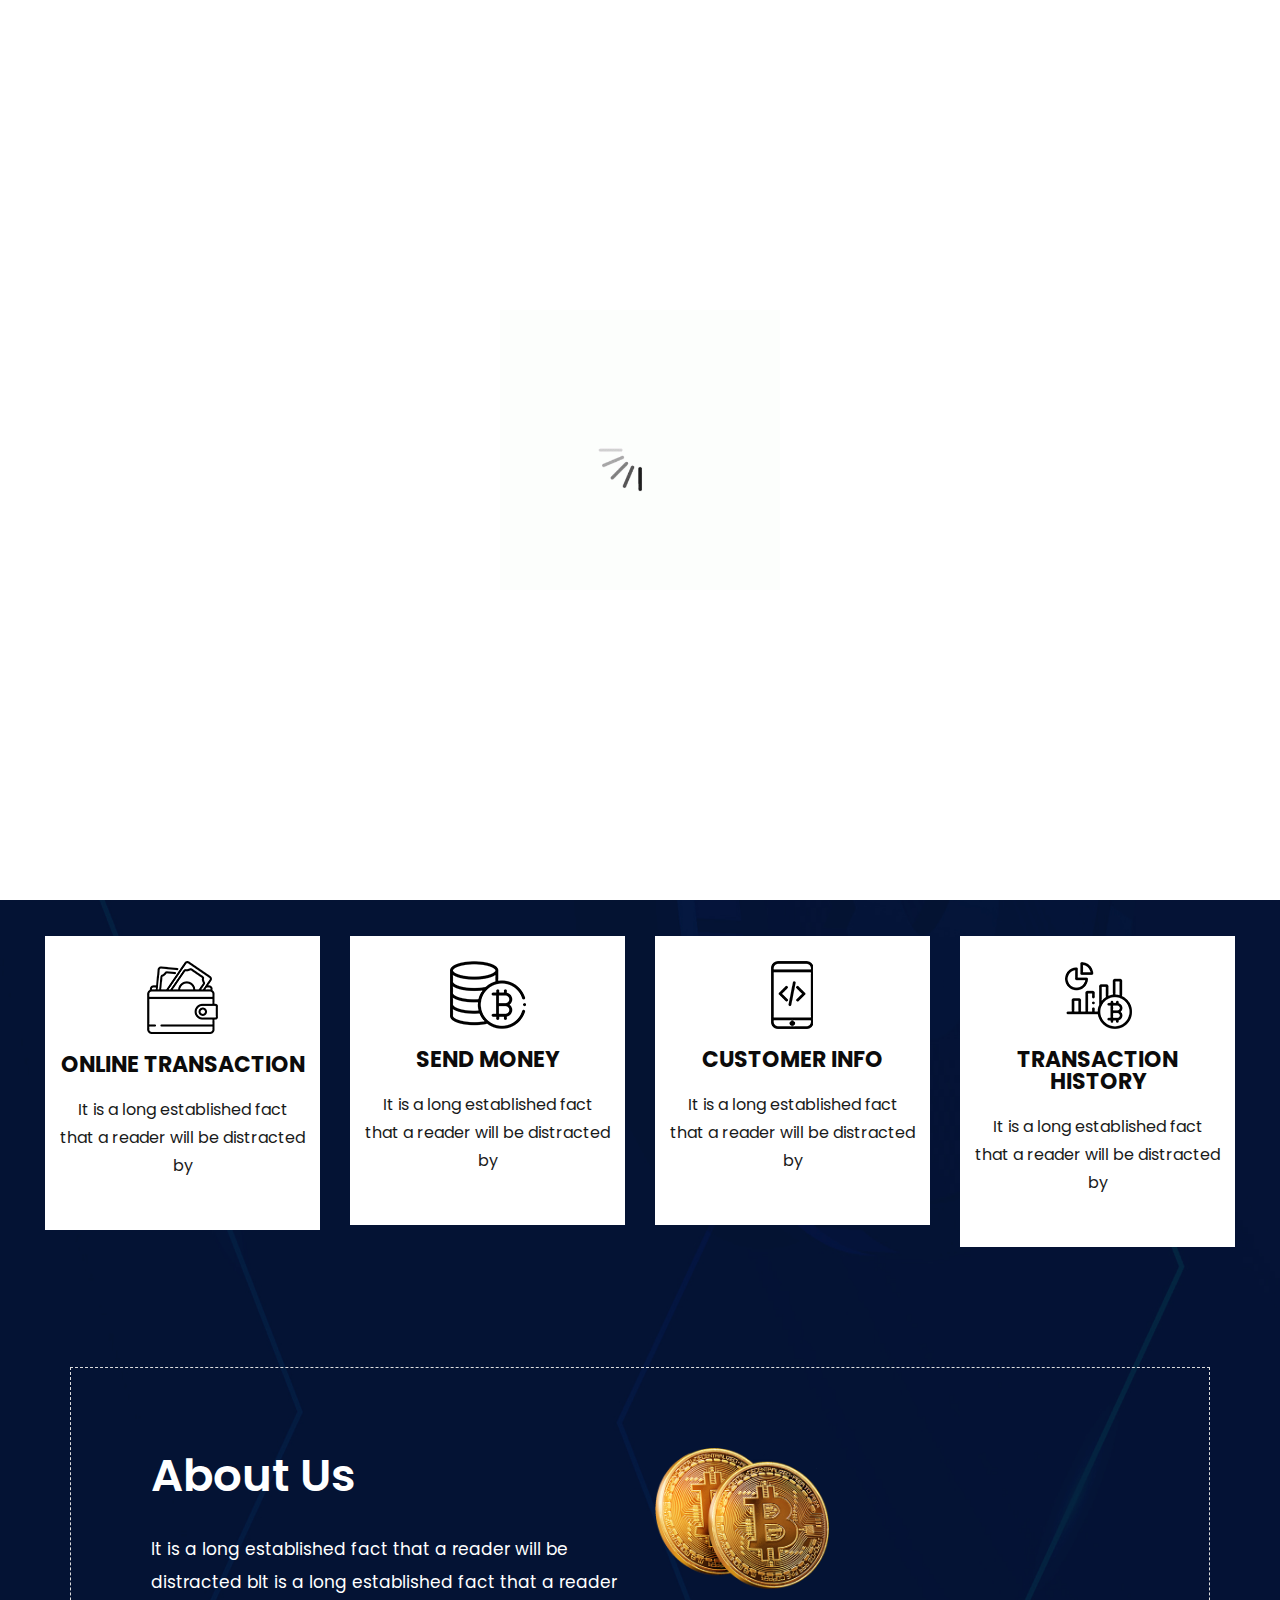
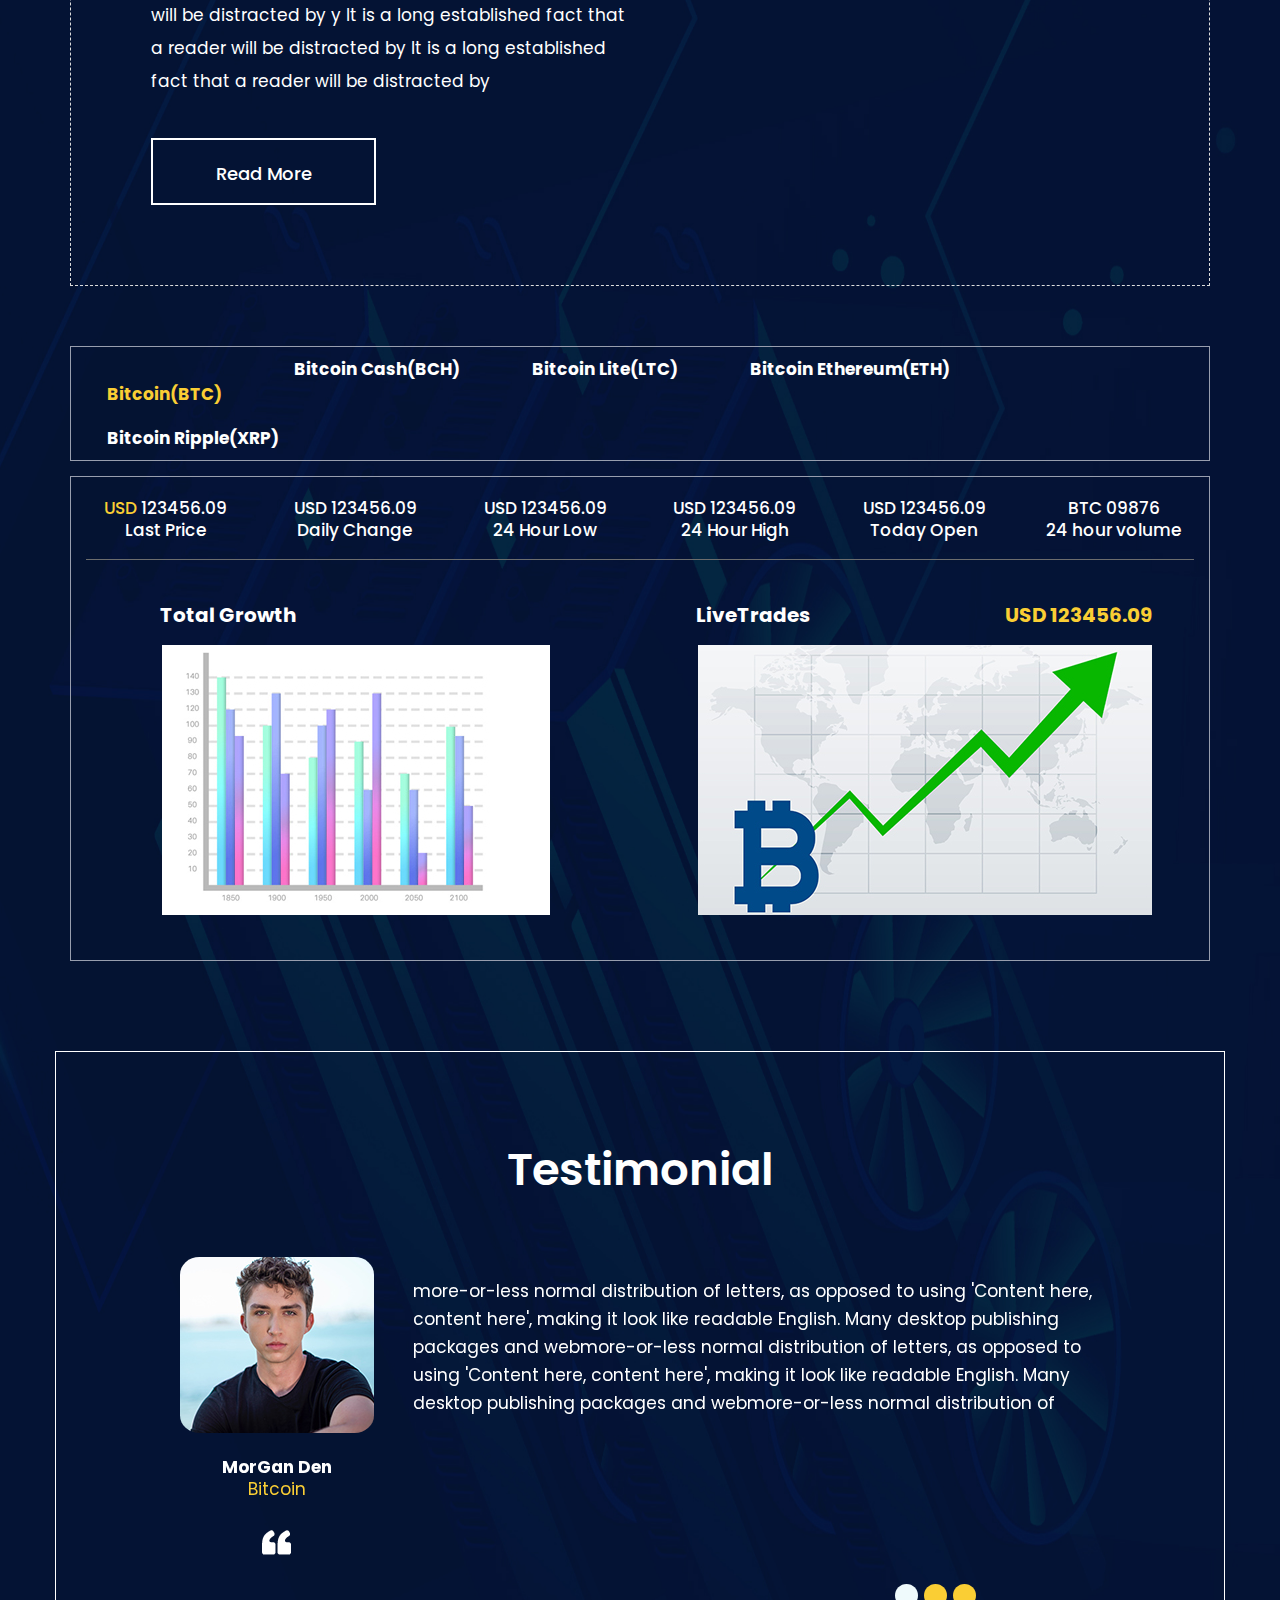
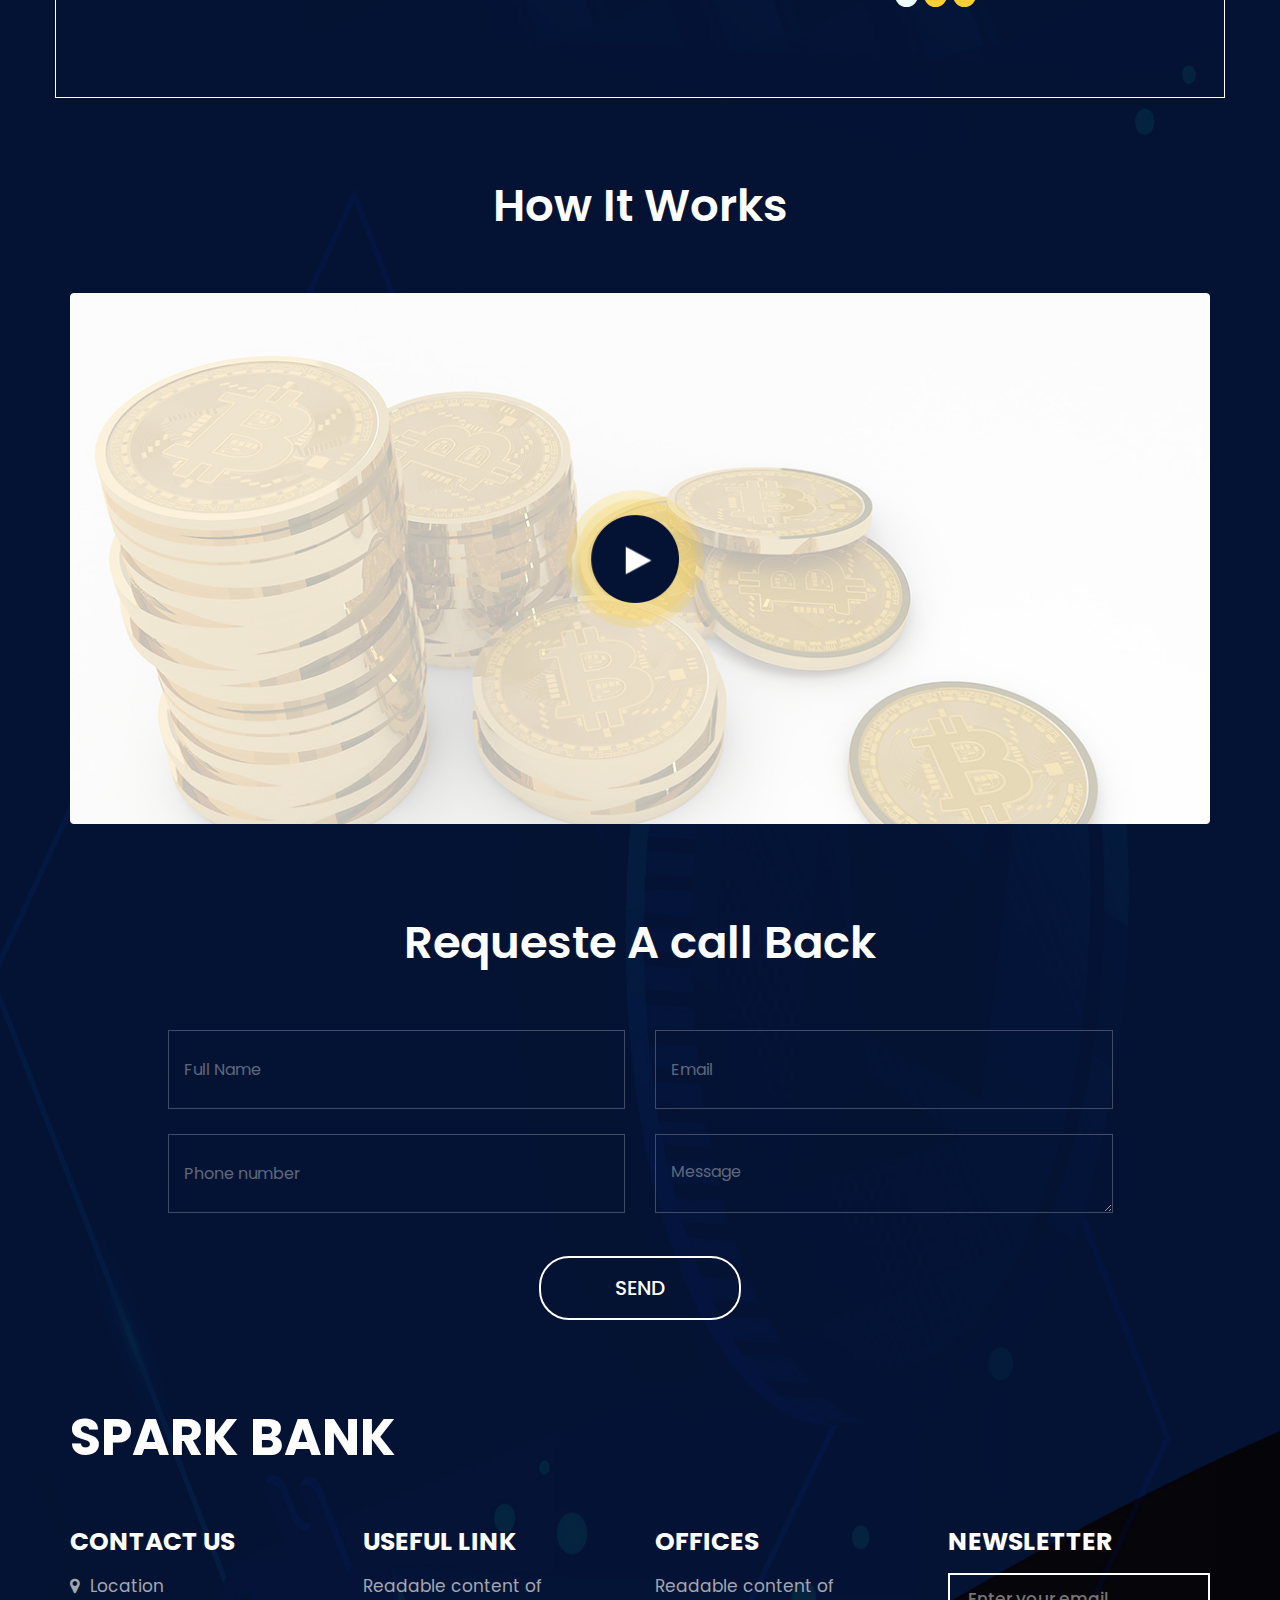
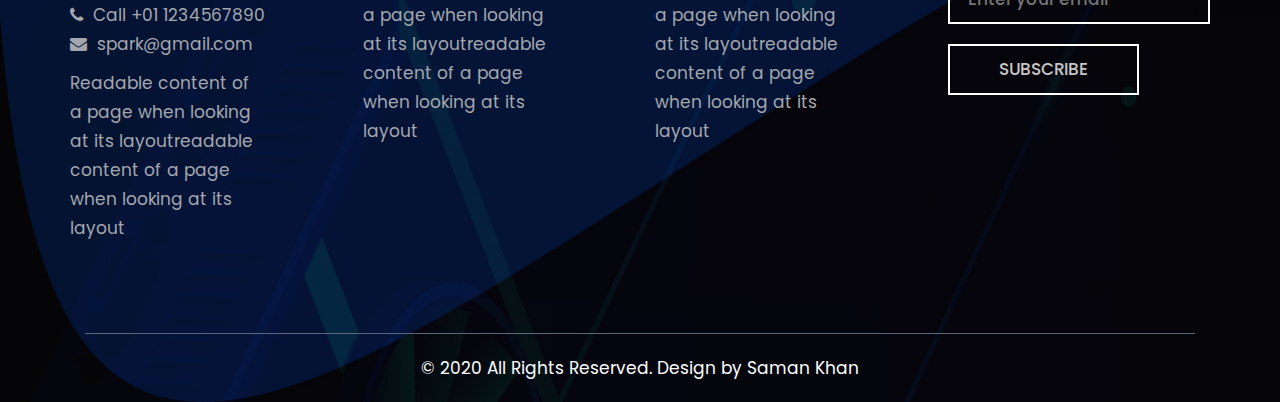
<file: index.html>
<!DOCTYPE html>
<html lang="en">
<head>
    <!-- basic -->
    <meta charset="utf-8">
    <meta http-equiv="X-UA-Compatible" content="IE=edge">
    <!-- mobile metas -->
    <meta name="viewport" content="width=device-width, initial-scale=1">
    <meta name="viewport" content="initial-scale=1, maximum-scale=1">
    <!-- site metas -->
    <title>SPARK BANK</title>
    <meta name="keywords" content="">
    <meta name="description" content="">
    <meta name="author" content="">
    <!-- bootstrap css -->
    <link rel="stylesheet" href="css/bootstrap.min.css">
    <!-- style css -->
    <link rel="stylesheet" href="css/style.css">
    <!-- responsive-->
    <link rel="stylesheet" href="css/responsive.css">
    <!-- awesome fontfamily -->
    <link rel="stylesheet" href="https://cdnjs.cloudflare.com/ajax/libs/font-awesome/4.7.0/css/font-awesome.min.css">
    <!--[if lt IE 9]>
      <script src="https://oss.maxcdn.com/html5shiv/3.7.3/html5shiv.min.js"></script>
      <script src="https://oss.maxcdn.com/respond/1.4.2/respond.min.js"></script><![endif]-->
</head>
<!-- body -->

<body class="main-layout">
    <!-- loader  -->
    <div class="loader_bg">
        <div class="loader"><img src="images/loading.gif" alt="" /></div>
    </div>
    <!-- end loader -->
    <div id="mySidepanel" class="sidepanel">
        <a href="javascript:void(0)" class="closebtn" onclick="closeNav()">×</a>
        <a class="active" href="index.html">Home</a>
        <a href="about.html">About</a>
        <a href="services.html">Services</a>
        <a href="contact.html">Contact</a>
    </div>
    <!-- header -->
    <header>
        <!-- header inner -->
        <div class="head-top">
            <div class="container-fluid">
                <div class="row d_flex">
                    <div class="col-sm-3">
                        <div class="logo">
                            <a href="index.html">SPARK BANK</a>
                        </div>
                    </div>
                    <div class="col-sm-5">
                        <ul class="social_icon text_align_right d_none">
                            <li> <a href="Javascript:void(0)"><i class="fa fa-facebook-f"></i></a></li>
                            <li> <a href="Javascript:void(0)"><i class="fa fa-twitter"></i></a></li>
                            <li> <a href="Javascript:void(0)"><i class="fa fa-linkedin" aria-hidden="true"></i></a></li>
                            <li> <a href="Javascript:void(0)"><i class="fa fa-instagram" aria-hidden="true"></i></a></li>
                            <li> <a href="Javascript:void(0)"><i class="fa fa-youtube-play" aria-hidden="true"></i></a></li>
                        </ul>
                    </div>
                    <div class="col-sm-4">
                        <ul class="email text_align_right">
                            <li class="d_none"><a href="Javascript:void(0)"><i class="fa fa-user" aria-hidden="true"></i></a></li>
                            <li class="d_none"> <a href="Javascript:void(0)"><i class="fa fa-search" style="cursor: pointer;" aria-hidden="true"></i></a> </li>
                            <li>
                                <button class="openbtn" onclick="openNav()"><img src="images/menu_btn.png"></button>
                            </li>
                        </ul>
                    </div>
                </div>
            </div>
        </div>
    </header>
    <!-- end header -->
    <!-- start slider section -->
    <div id="top_section" class=" banner_main">
        <div class="container-fluid">
            <div class="row">
                <div class="col-md-12">
                    <div id="myCarousel" class="carousel slide" data-ride="carousel">
                        <ol class="carousel-indicators">
                            <li data-target="#myCarousel" data-slide-to="0" class="active"></li>
                            <li data-target="#myCarousel" data-slide-to="1"></li>
                            <li data-target="#myCarousel" data-slide-to="2"></li>
                        </ol>
                        <div class="carousel-inner">
                            <div class="carousel-item active">
                                <div class="container-fluid">
                                    <div class="carousel-caption relative">
                                        <div class="row d_flex">
                                            <div class="col-md-6">
                                                <div class="con_img">
                                                    <figure><img class="img_responsive" src="images/top_img.png" alt="#" /></figure>
                                                </div>
                                            </div>
                                            <div class="col-md-6">
                                                <div class="bluid">
                                                    <h1>Progress<br> Your Bitcoin Money Success</h1>
                                                    <p>There are many variations of passages of Lorem Ipsum available, but the majority have suffered
                                                    </p>
                                                    <a class="read_more" href="Javascript:void(0)">Read More </a><a class="read_more" href="Javascript:void(0)">Get A Quote </a>
                                                </div>
                                            </div>
                                        </div>
                                    </div>
                                </div>
                            </div>
                            <div class="carousel-item">
                                <div class="container-fluid">
                                    <div class="carousel-caption relative">
                                        <div class="row d_flex">
                                            <div class="col-md-6">
                                                <div class="con_img">
                                                    <figure><img class="img_responsive" src="images/top_img.png" alt="#" /></figure>
                                                </div>
                                            </div>
                                            <div class="col-md-6">
                                                <div class="bluid">
                                                    <h1>Progress <br> Your Bitcoin Money Success</h1>
                                                    <p>There are many variations of passages of Lorem Ipsum available, but the majority have suffered
                                                    </p>
                                                    <a class="read_more" href="Javascript:void(0)">Read More </a><a class="read_more" href="Javascript:void(0)">Get A Quote </a>
                                                </div>
                                            </div>
                                        </div>
                                    </div>
                                </div>
                            </div>
                            <div class="carousel-item">
                                <div class="container-fluid">
                                    <div class="carousel-caption relative">
                                        <div class="row d_flex">
                                            <div class="col-md-6">
                                                <div class="con_img">
                                                    <figure><img class="img_responsive" src="images/top_img.png" alt="#" /></figure>
                                                </div>
                                            </div>
                                            <div class="col-md-6">
                                                <div class="bluid">
                                                    <h1>Progress <br> Your Bitcoin Money Success</h1>
                                                    <p>There are many variations of passages of Lorem Ipsum available, but the majority have suffered
                                                    </p>
                                                    <a class="read_more" href="Javascript:void(0)">Read More </a><a class="read_more" href="Javascript:void(0)">Get A Quote </a>
                                                </div>
                                            </div>
                                        </div>
                                    </div>
                                </div>
                            </div>
                        </div>
                        <a class="carousel-control-prev" href="#myCarousel" role="button" data-slide="prev">
                            <i class="fa fa-angle-left" aria-hidden="true"></i>
                            <span class="sr-only">Previous</span>
                        </a>
                        <a class="carousel-control-next" href="#myCarousel" role="button" data-slide="next">
                            <i class="fa fa-angle-right" aria-hidden="true"></i>
                            <span class="sr-only">Next</span>
                        </a>
                    </div>
                </div>
            </div>
        </div>
    </div>
    <!-- end slider section -->
    <!-- wallet -->
    <div class="wallet">
        <div class="container-fluid">
            <div class="row">
                <div class="col-lg-3 col-sm-6">
                    <div id="wa_hover" class="wallet_box text_align_center">
                        <a href="onlinetransaction.php"><i><img src="images/wa1.svg" alt="#"/></i></a>
                        <h3>ONLINE TRANSACTION</h3>
                        <p>It is a long established fact that a reader will be distracted by </p>
                    </div>
                </div>
                <div class="col-lg-3 col-sm-6">
                    <div id="wa_hover" class="wallet_box text_align_center">
                        <a href="onlinetransaction.php"><i><img src="images/wa2.svg" alt="#"/></i></a>
                        <h3>SEND MONEY</h3>
                        <p>It is a long established fact that a reader will be distracted by </p>
                    </div>
                </div>
                <div class="col-lg-3 col-sm-6">
                    <div id="wa_hover" class="wallet_box text_align_center">
                        <a href="CustomerInfo.php">  <i><img src="images/wa3.svg" alt="#"/></i>
                        <h3>CUSTOMER INFO </h3>
                        <p>It is a long established fact that a reader will be distracted by </p>
                    </div>
                </div>
                <div class="col-lg-3 col-sm-6">
                    <div id="wa_hover" class="wallet_box text_align_center">
                        <a href="TransactionHistory.php"><i><img src="images/wa4.svg" alt="#"/></i>
                        <h3>TRANSACTION HISTORY</h3>
                        <p>It is a long established fact that a reader will be distracted by </p>
                    </div>
                </div>
            </div>
        </div>
    </div>
    <!-- end wallet -->
    <!-- about -->
    <div id="about" class="about">
        <div class="container">
            <div class="row">
                <div class="col-md-12">
                    <div class="about_border">
                        <div class="row">
                            <div class="col-md-6">
                                <div class="titlepage text_align_left">
                                    <h2>About Us</h2>
                                </div>
                                <div class="about_text">
                                    <p>It is a long established fact that a reader will be distracted bIt is a long established fact that a reader will be distracted by y It is a long established fact that a reader will be distracted by It is a long established fact that a reader will be distracted by </p>
                                    <a class="read_more" href="about.html">Read More</a>
                                </div>
                            </div>
                            <div class="col-md-6">
                                <div class="about_img">
                                    <figure><img class="img_responsive" src="images/about2.png" alt="#" /></figure>
                                </div>
                            </div>
                        </div>
                    </div>
                </div>
            </div>
        </div>
    </div>
    <!-- end about -->
    <!-- graf -->
    <div class="graf">
        <div class="container">
            <div class="row">
                <div class="col-md-12">
                    <ul class="nav nav-tabs md-tabs graf_tab" id="myTabMD" role="tablist">
                        <li>
                            <a class="nav-link active" id="home-tab-md" data-toggle="tab" href="#tab1" role="tab" aria-controls="home-md" aria-selected="true">Bitcoin(BTC)</a>
                        </li>
                        <li>
                            <a class="nav-link" id="profile-tab-md" data-toggle="tab" href="#tab2" role="tab" aria-controls="profile-md" aria-selected="false">Bitcoin Cash(BCH)</a>
                        </li>
                        <li>
                            <a class="nav-link" id="contact-tab-md" data-toggle="tab" href="#tab3" role="tab" aria-controls="contact-md" aria-selected="false">Bitcoin Lite(LTC)</a>
                        </li>
                        <li>
                            <a class="nav-link" id="contact-tab-md" data-toggle="tab" href="#tab4" role="tab" aria-controls="contact-md" aria-selected="false">Bitcoin Ethereum(ETH)</a>
                        </li>
                        <li>
                            <a class="nav-link" id="contact-tab-md" data-toggle="tab" href="#tab5" role="tab" aria-controls="contact-md" aria-selected="false">Bitcoin Ripple(XRP)</a>
                        </li>
                    </ul>
                    <div class="tab-content card  graf_content" id="myTabContentMD">
                        <div class="tab-pane fade show active padi" id="tab1" role="tabpanel" aria-labelledby="home-tab-md">
                            <div class="row">
                                <div class="col-md-2 col-sm-4">
                                    <div class="usd text_align_center">
                                        <h4><span>USD</span> 123456.09 <br> Last Price </h4>
                                    </div>
                                </div>
                                <div class="col-md-2 col-sm-4">
                                    <div class="usd text_align_center">
                                        <h4>USD 123456.09 <br> Daily Change </h4>
                                    </div>
                                </div>
                                <div class="col-md-2 col-sm-4">
                                    <div class="usd text_align_center">
                                        <h4>USD 123456.09 <br> 24 Hour Low </h4>
                                    </div>
                                </div>
                                <div class="col-md-2 col-sm-4">
                                    <div class="usd text_align_center">
                                        <h4>USD 123456.09 <br> 24 Hour High </h4>
                                    </div>
                                </div>
                                <div class="col-md-2 col-sm-4">
                                    <div class="usd text_align_center">
                                        <h4>USD 123456.09 <br> Today Open </h4>
                                    </div>
                                </div>
                                <div class="col-md-2 col-sm-4">
                                    <div class="usd text_align_center">
                                        <h4>BTC 09876 <br> 24 hour volume </h4>
                                    </div>
                                </div>
                            </div>
                            <div class="graf_bootom">
                                <div class="row">
                                    <div class="col-md-6">
                                        <div class="growth text_align_center">
                                            <figure>
                                                <h3 class="h3tota">Total Growth</h3>
                                                <img class="img_responsive" src="images/graf1.jpg" alt="#" />
                                            </figure>
                                        </div>
                                    </div>
                                    <div class="col-md-6">
                                        <div class="growth text_align_center">
                                            <h3>LiveTrades <span style="color: #face34;" class="pa_ri">USD 123456.09</span></h3>
                                            <figure><img class="img_responsive" src="images/graf2.jpg" alt="#" /></figure>
                                        </div>
                                    </div>
                                </div>
                            </div>
                        </div>
                        <div class="tab-pane fade padi" id="tab2" role="tabpanel" aria-labelledby="profile-tab-md">
                            <div class="row">
                                <div class="col-md-2">
                                    <div class="usd text_align_center">
                                        <h4><span>USD</span> 123456.09 <br> Last Price </h4>
                                    </div>
                                </div>
                                <div class="col-md-2">
                                    <div class="usd text_align_center">
                                        <h4>USD 123456.09 <br> Daily Change </h4>
                                    </div>
                                </div>
                                <div class="col-md-2">
                                    <div class="usd text_align_center">
                                        <h4>USD 123456.09 <br> 24 Hour Low </h4>
                                    </div>
                                </div>
                                <div class="col-md-2">
                                    <div class="usd text_align_center">
                                        <h4>USD 123456.09 <br> 24 Hour High </h4>
                                    </div>
                                </div>
                                <div class="col-md-2">
                                    <div class="usd text_align_center">
                                        <h4>USD 123456.09 <br> Today Open </h4>
                                    </div>
                                </div>
                                <div class="col-md-2">
                                    <div class="usd text_align_center">
                                        <h4>BTC 09876 <br> 24 hour volume </h4>
                                    </div>
                                </div>
                            </div>
                            <div class="graf_bootom">
                                <div class="row">
                                    <div class="col-md-6">
                                        <div class="growth text_align_center">
                                            <figure>
                                                <h3 class="h3tota">Total Growth</h3>
                                                <img class="img_responsive" src="images/graf1.jpg" alt="#" />
                                            </figure>
                                        </div>
                                    </div>
                                    <div class="col-md-6">
                                        <div class="growth text_align_center">
                                            <h3>LiveTrades <span style="color: #face34;" class="pa_ri">USD 123456.09</span></h3>
                                            <figure><img class="img_responsive" src="images/graf2.jpg" alt="#" /></figure>
                                        </div>
                                    </div>
                                </div>
                            </div>
                        </div>
                        <div class="tab-pane fade padi" id="tab3" role="tabpanel" aria-labelledby="contact-tab-md">
                            <div class="row">
                                <div class="col-md-2">
                                    <div class="usd text_align_center">
                                        <h4><span>USD</span> 123456.09 <br> Last Price </h4>
                                    </div>
                                </div>
                                <div class="col-md-2">
                                    <div class="usd text_align_center">
                                        <h4>USD 123456.09 <br> Daily Change </h4>
                                    </div>
                                </div>
                                <div class="col-md-2">
                                    <div class="usd text_align_center">
                                        <h4>USD 123456.09 <br> 24 Hour Low </h4>
                                    </div>
                                </div>
                                <div class="col-md-2">
                                    <div class="usd text_align_center">
                                        <h4>USD 123456.09 <br> 24 Hour High </h4>
                                    </div>
                                </div>
                                <div class="col-md-2">
                                    <div class="usd text_align_center">
                                        <h4>USD 123456.09 <br> Today Open </h4>
                                    </div>
                                </div>
                                <div class="col-md-2">
                                    <div class="usd text_align_center">
                                        <h4>BTC 09876 <br> 24 hour volume </h4>
                                    </div>
                                </div>
                            </div>
                            <div class="graf_bootom">
                                <div class="row">
                                    <div class="col-md-6">
                                        <div class="growth text_align_center">
                                            <figure>
                                                <h3 class="h3tota">Total Growth</h3>
                                                <img class="img_responsive" src="images/graf1.jpg" alt="#" />
                                            </figure>
                                        </div>
                                    </div>
                                    <div class="col-md-6">
                                        <div class="growth text_align_center">
                                            <h3>LiveTrades <span style="color: #face34;" class="pa_ri">USD 123456.09</span></h3>
                                            <figure><img class="img_responsive" src="images/graf2.jpg" alt="#" /></figure>
                                        </div>
                                    </div>
                                </div>
                            </div>
                        </div>
                        <div class="tab-pane fade padi" id="tab4" role="tabpanel" aria-labelledby="contact-tab-md">
                            <div class="row">
                                <div class="col-md-2">
                                    <div class="usd text_align_center">
                                        <h4><span>USD</span> 123456.09 <br> Last Price </h4>
                                    </div>
                                </div>
                                <div class="col-md-2">
                                    <div class="usd text_align_center">
                                        <h4>USD 123456.09 <br> Daily Change </h4>
                                    </div>
                                </div>
                                <div class="col-md-2">
                                    <div class="usd text_align_center">
                                        <h4>USD 123456.09 <br> 24 Hour Low </h4>
                                    </div>
                                </div>
                                <div class="col-md-2">
                                    <div class="usd text_align_center">
                                        <h4>USD 123456.09 <br> 24 Hour High </h4>
                                    </div>
                                </div>
                                <div class="col-md-2">
                                    <div class="usd text_align_center">
                                        <h4>USD 123456.09 <br> Today Open </h4>
                                    </div>
                                </div>
                                <div class="col-md-2">
                                    <div class="usd text_align_center">
                                        <h4>BTC 09876 <br> 24 hour volume </h4>
                                    </div>
                                </div>
                            </div>
                            <div class="graf_bootom">
                                <div class="row">
                                    <div class="col-md-6">
                                        <div class="growth text_align_center">
                                            <figure>
                                                <h3 class="h3tota">Total Growth</h3>
                                                <img class="img_responsive" src="images/graf1.jpg" alt="#" />
                                            </figure>
                                        </div>
                                    </div>
                                    <div class="col-md-6">
                                        <div class="growth text_align_center">
                                            <h3>LiveTrades <span style="color: #face34;" class="pa_ri">USD 123456.09</span></h3>
                                            <figure><img class="img_responsive" src="images/graf2.jpg" alt="#" /></figure>
                                        </div>
                                    </div>
                                </div>
                            </div>
                        </div>
                        <div class="tab-pane fade padi" id="tab5" role="tabpanel" aria-labelledby="contact-tab-md">
                            <div class="row">
                                <div class="col-md-2">
                                    <div class="usd text_align_center">
                                        <h4><span>USD</span> 123456.09 <br> Last Price </h4>
                                    </div>
                                </div>
                                <div class="col-md-2">
                                    <div class="usd text_align_center">
                                        <h4>USD 123456.09 <br> Daily Change </h4>
                                    </div>
                                </div>
                                <div class="col-md-2">
                                    <div class="usd text_align_center">
                                        <h4>USD 123456.09 <br> 24 Hour Low </h4>
                                    </div>
                                </div>
                                <div class="col-md-2">
                                    <div class="usd text_align_center">
                                        <h4>USD 123456.09 <br> 24 Hour High </h4>
                                    </div>
                                </div>
                                <div class="col-md-2">
                                    <div class="usd text_align_center">
                                        <h4>USD 123456.09 <br> Today Open </h4>
                                    </div>
                                </div>
                                <div class="col-md-2">
                                    <div class="usd text_align_center">
                                        <h4>BTC 09876 <br> 24 hour volume </h4>
                                    </div>
                                </div>
                            </div>
                            <div class="graf_bootom">
                                <div class="row">
                                    <div class="col-md-6">
                                        <div class="growth text_align_center">
                                            <figure>
                                                <h3 class="h3tota">Total Growth</h3>
                                                <img class="img_responsive" src="images/graf1.jpg" alt="#" />
                                            </figure>
                                        </div>
                                    </div>
                                    <div class="col-md-6">
                                        <div class="growth text_align_center">
                                            <h3>LiveTrades <span style="color: #face34;" class="pa_ri">USD 123456.09</span></h3>
                                            <figure><img class="img_responsive" src="images/graf2.jpg" alt="#" /></figure>
                                        </div>
                                    </div>
                                </div>
                            </div>
                        </div>
                    </div>
                </div>
            </div>
        </div>
    </div>
    <!-- end graf -->
    <!-- testimonial -->
    <div class="testimonial">
        <div class="container-fluid">
            <div class="row">
                <div class="col-md-12">
                    <div class="border_testi">
                        <div class="row">
                            <div class="col-md-12">
                                <div class="titlepage text_align_center">
                                    <h2>Testimonial</h2>
                                </div>
                            </div>
                        </div>
                        <div class="row d_flex">
                            <div class="col-md-10 offset-md-1">
                                <div id="testimo" class="carousel slide our_testimonial" data-ride="carousel">
                                    <ol class="carousel-indicators">
                                        <li data-target="#testimo" data-slide-to="0" class="active"></li>
                                        <li data-target="#testimo" data-slide-to="1"></li>
                                        <li data-target="#testimo" data-slide-to="2"></li>
                                    </ol>
                                    <div class="carousel-inner">
                                        <div class="carousel-item active">
                                            <div class="container">
                                                <div class="carousel-caption posi_in">
                                                    <div class="row">
                                                        <div class="col-md-3">
                                                            <div class="testomoniam_text text_align_center">
                                                                <i><img src="images/clint.jpg" alt="#"/></i>
                                                                <h3>MorGan Den</h3>
                                                                <span>Bitcoin</span>
                                                                <img src="images/icon.png" alt="#" />
                                                            </div>
                                                        </div>
                                                        <div class="col-md-9">
                                                            <div class="testomoniam_text text_align_left">
                                                                <p>more-or-less normal distribution of letters, as opposed to using 'Content here, content here', making it look like readable English. Many desktop publishing packages and webmore-or-less normal distribution of letters, as opposed to using 'Content here, content here', making it look like readable English. Many desktop publishing packages and webmore-or-less normal distribution of</p>
                                                            </div>
                                                        </div>
                                                    </div>
                                                </div>
                                            </div>
                                        </div>
                                        <div class="carousel-item">
                                            <div class="container">
                                                <div class="carousel-caption posi_in">
                                                    <div class="row">
                                                        <div class="col-md-3">
                                                            <div class="testomoniam_text text_align_center">
                                                                <i><img src="images/clint.jpg" alt="#"/></i>
                                                                <h3>MorGan Den</h3>
                                                                <span>Bitcoin</span>
                                                                <img src="images/icon.png" alt="#" />
                                                            </div>
                                                        </div>
                                                        <div class="col-md-9">
                                                            <div class="testomoniam_text text_align_left">
                                                                <p>more-or-less normal distribution of letters, as opposed to using 'Content here, content here', making it look like readable English. Many desktop publishing packages and webmore-or-less normal distribution of letters, as opposed to using 'Content here, content here', making it look like readable English. Many desktop publishing packages and webmore-or-less normal distribution of</p>
                                                            </div>
                                                        </div>
                                                    </div>
                                                </div>
                                            </div>
                                        </div>
                                        <div class="carousel-item">
                                            <div class="container">
                                                <div class="carousel-caption posi_in">
                                                    <div class="row">
                                                        <div class="col-md-3">
                                                            <div class="testomoniam_text text_align_center">
                                                                <i><img src="images/clint.jpg" alt="#"/></i>
                                                                <h3>MorGan Den</h3>
                                                                <span>Bitcoin</span>
                                                                <img src="images/icon.png" alt="#" />
                                                            </div>
                                                        </div>
                                                        <div class="col-md-9">
                                                            <div class="testomoniam_text text_align_left">
                                                                <p>more-or-less normal distribution of letters, as opposed to using 'Content here, content here', making it look like readable English. Many desktop publishing packages and webmore-or-less normal distribution of letters, as opposed to using 'Content here, content here', making it look like readable English. Many desktop publishing packages and webmore-or-less normal distribution of</p>
                                                            </div>
                                                        </div>
                                                    </div>
                                                </div>
                                            </div>
                                        </div>
                                    </div>
                                    <a class="carousel-control-prev" href="#testimo" role="button" data-slide="prev">
                                        <i class="fa fa-angle-left" aria-hidden="true"></i>
                                        <span class="sr-only">Previous</span>
                                    </a>
                                    <a class="carousel-control-next" href="#testimo" role="button" data-slide="next">
                                        <i class="fa fa-angle-right" aria-hidden="true"></i>
                                        <span class="sr-only">Next</span>
                                    </a>
                                </div>
                            </div>
                        </div>
                    </div>
                </div>
            </div>
        </div>
    </div>
    <!-- end testimonial -->
    <!-- works -->
    <div class="works">
        <div class="container">
            <div class="row">
                <div class="col-md-12">
                    <div class="titlepage text_align_center">
                        <h2>How It Works</h2>
                    </div>
                </div>
            </div>
            <div class="row">
                <div class="col-md-12">
                    <div class="works_vedio">
                        <figure><img class="img_responsive" src="images/work.png" alt="#"></figure>
                    </div>
                </div>
            </div>
        </div>
    </div>
    <!-- works -->
    <!-- contact -->
    <div class="contact">
        <div class="container">
            <div class="row">
                <div class="col-md-12">
                </div>
            </div>
            <div class="row">
                <div class="col-md-12">
                    <div class="titlepage text_align_center">
                        <h2>Requeste A call Back</h2>
                    </div>
                </div>
                <div class=" col-md-10 offset-md-1">
                    <form id="request" class="main_form">
                        <div class="row">
                            <div class="col-md-6 ">
                                <input class="contactus" placeholder="Full Name" type="type" name="Full Name">
                            </div>
                            <div class="col-md-6">
                                <input class="contactus" placeholder="Email" type="type" name="Email">
                            </div>
                            <div class="col-md-6">
                                <input class="contactus" placeholder="Phone number" type="type" name="Phone number">
                            </div>
                            <div class="col-md-6">
                                <textarea class="textarea" placeholder="Message" type="type" Message="Name"></textarea>
                            </div>
                            <div class="col-md-12">
                                <button class="send_btn">Send</button>
                            </div>
                        </div>
                    </form>
                </div>
            </div>
        </div>
    </div>
    <!-- end contact -->
    <!-- footer -->
    <footer>
        <div class="footer">
            <div class="container">
                <div class="row">
                    <div class="col-md-12">
                        <a class="logo_bottom" href="index.html">SPARK BANK</a>
                    </div>
                    <div class="col-md-3 col-sm-6" ">
                  <div class="Informa conta ">
                     <h3>Contact Us</h3>
                     <ul>
                        <li> <a href="Javascript:void(0) "> <i class="fa fa-map-marker " aria-hidden="true "></i> Location
                           </a>
                        </li>
                        <li> <a href="Javascript:void(0) "><i class="fa fa-phone " aria-hidden="true "></i> Call +01 1234567890
                           </a>
                        </li>
                        <li> <a href="Javascript:void(0) "> <i class="fa fa-envelope " aria-hidden="true "></i> spark@gmail.com
                           </a>
                        </li>
                     </ul>
                     <ul>
                        <li>Readable content of                              
                        </li>
                        <li>a page when looking                           
                        </li>
                        <li>at its layoutreadable                          
                        </li>
                        <li>content of a page                             
                        </li>
                        <li>when looking at its                         
                        </li>
                        <li>layout                          
                        </li>
                     </ul>
                  </div>
               </div>
               <div class="col-md-3 col-sm-6 "">
                        <div class="Informa helpful">
                            <h3>Useful Link</h3>
                            <ul>
                                <li>Readable content of
                                </li>
                                <li>a page when looking
                                </li>
                                <li>at its layoutreadable
                                </li>
                                <li>content of a page
                                </li>
                                <li>when looking at its
                                </li>
                                <li>layout
                                </li>
                            </ul>
                        </div>
                    </div>
                    <div class="col-md-3 col-sm-6" ">
                  <div class="Informa ">
                     <h3>Offices</h3>
                     <ul>
                        <li>Readable content of                              
                        </li>
                        <li>a page when looking                           
                        </li>
                        <li>at its layoutreadable                          
                        </li>
                        <li>content of a page                             
                        </li>
                        <li>when looking at its                         
                        </li>
                        <li>layout                          
                        </li>
                     </ul>
                  </div>
               </div>
               <div class="col-md-3 col-sm-6 ">
                  <div class="Informa ">
                     <h3>Newsletter</h3>
                     <form class="newslatter_form ">
                        <input class="ente " placeholder="Enter your email " type="text " name="Enter your email ">
                        <button class="subs_btn ">Subscribe</button>
                     </form>
                  </div>
               </div>
            </div>
            <div class="copyright text_align_center ">
               <div class="container ">
                  <div class="row ">
                     <div class="col-md-12 ">
                        <p>© 2020 All Rights Reserved. Design by Saman Khan</p>
                     </div>
                  </div>
               </div>
            </div>
         </div>
      </div>
      </footer>
      <!-- end footer -->
      <!-- Javascript files-->
      <script src="js/jquery.min.js "></script>
      <script src="js/bootstrap.bundle.min.js "></script>
      <script src="js/jquery-3.0.0.min.js "></script>
      <script src="js/custom.js "></script>
   </body>
</html>
</file>
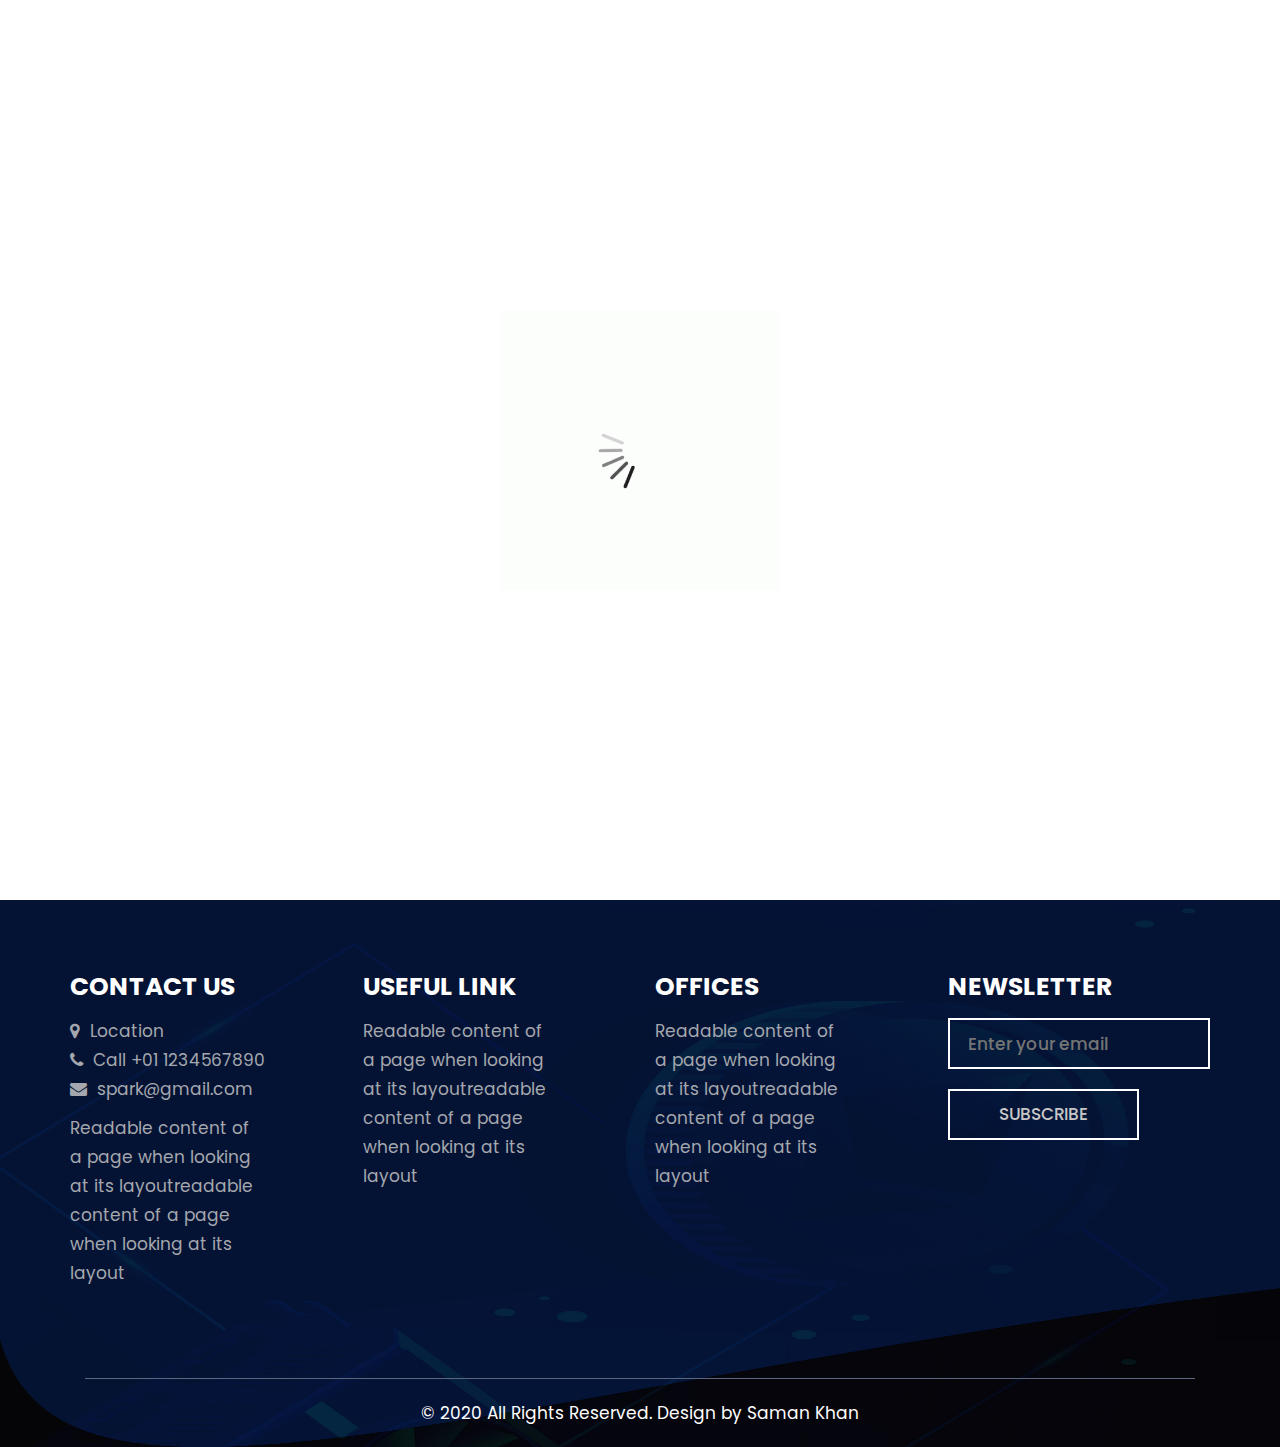
<file: about.html>
<!DOCTYPE html>
<html lang="en">

<head>
    <!-- basic -->
    <meta charset="utf-8">
    <meta http-equiv="X-UA-Compatible" content="IE=edge">
    <!-- mobile metas -->
    <meta name="viewport" content="width=device-width, initial-scale=1">
    <meta name="viewport" content="initial-scale=1, maximum-scale=1">
    <!-- site metas -->
    <title>SPARK BANK</title>
    <meta name="keywords" content="">
    <meta name="description" content="">
    <meta name="author" content="">
    <!-- bootstrap css -->
    <link rel="stylesheet" href="css/bootstrap.min.css">
    <!-- style css -->
    <link rel="stylesheet" href="css/style.css">
    <!-- responsive-->
    <link rel="stylesheet" href="css/responsive.css">
    <!-- awesome fontfamily -->
    <link rel="stylesheet" href="https://cdnjs.cloudflare.com/ajax/libs/font-awesome/4.7.0/css/font-awesome.min.css">
    <!--[if lt IE 9]>
      <script src="https://oss.maxcdn.com/html5shiv/3.7.3/html5shiv.min.js"></script>
      <script src="https://oss.maxcdn.com/respond/1.4.2/respond.min.js"></script><![endif]-->
</head>
<!-- body -->

<body class="main-layout">
    <!-- loader  -->
    <div class="loader_bg">
        <div class="loader"><img src="images/loading.gif" alt="" /></div>
    </div>
    <!-- end loader -->
    <div id="mySidepanel" class="sidepanel">
        <a href="javascript:void(0)" class="closebtn" onclick="closeNav()">×</a>
        <a href="index.html">Home</a>
        <a class="active" href="about.html">About</a>
        <a href="services.html">Services</a>
        <a href="contact.html">Contact</a>
    </div>
    <!-- header -->
    <header>
        <!-- header inner -->
        <div class="head-top">
            <div class="container-fluid">
                <div class="row d_flex">
                    <div class="col-sm-3">
                        <div class="logo">
                            <a href="index.html">SPARK BANK</a>
                        </div>
                    </div>
                    <div class="col-sm-5">
                        <ul class="social_icon text_align_right d_none">
                            <li> <a href="Javascript:void(0)"><i class="fa fa-facebook-f"></i></a></li>
                            <li> <a href="Javascript:void(0)"><i class="fa fa-twitter"></i></a></li>
                            <li> <a href="Javascript:void(0)"><i class="fa fa-linkedin" aria-hidden="true"></i></a></li>
                            <li> <a href="Javascript:void(0)"><i class="fa fa-instagram" aria-hidden="true"></i></a></li>
                            <li> <a href="Javascript:void(0)"><i class="fa fa-youtube-play" aria-hidden="true"></i></a></li>
                        </ul>
                    </div>
                    <div class="col-sm-4">
                        <ul class="email text_align_right">
                            <li class="d_none"><a href="Javascript:void(0)"><i class="fa fa-user" aria-hidden="true"></i></a></li>
                            <li class="d_none"> <a href="Javascript:void(0)"><i class="fa fa-search" style="cursor: pointer;" aria-hidden="true"></i></a> </li>
                            <li>
                                <button class="openbtn" onclick="openNav()"><img src="images/menu_btn.png"></button>
                            </li>
                        </ul>
                    </div>
                </div>
            </div>
        </div>
    </header>
    <!-- end header -->
    <!-- about -->
    <div id="about" class="about">
        <div class="container">
            <div class="row">
                <div class="col-md-12">
                    <div class="about_border">
                        <div class="row">
                            <div class="col-md-6">
                                <div class="titlepage text_align_left">
                                    <h2>About Us</h2>
                                </div>
                                <div class="about_text">
                                    <p>It is a long established fact that a reader will be distracted bIt is a long established fact that a reader will be distracted by y It is a long established fact that a reader will be distracted by It is a long established fact that a reader will be distracted by </p>
                                    <a class="read_more" href="about.html">Read More</a>
                                </div>
                            </div>
                            <div class="col-md-6">
                                <div class="about_img">
                                    <figure><img class="img_responsive" src="images/about2.png" alt="#" /></figure>
                                </div>
                            </div>
                        </div>
                    </div>
                </div>
            </div>
        </div>
    </div>
    <!-- end about -->
    <!-- footer -->
    <footer>
        <div class="footer">
            <div class="container">
                <div class="row">
                    <div class="col-md-12">
                        <a class="logo_bottom" href="index.html">SPARK BANK</a>
                    </div>
                    <div class="col-md-3 col-sm-6" ">
                  <div class="Informa conta ">
                     <h3>Contact Us</h3>
                     <ul>
                        <li> <a href="Javascript:void(0) "> <i class="fa fa-map-marker " aria-hidden="true "></i> Location
                           </a>
                        </li>
                        <li> <a href="Javascript:void(0) "><i class="fa fa-phone " aria-hidden="true "></i> Call +01 1234567890
                           </a>
                        </li>
                        <li> <a href="Javascript:void(0) "> <i class="fa fa-envelope " aria-hidden="true "></i> spark@gmail.com
                           </a>
                        </li>
                     </ul>
                     <ul>
                        <li>Readable content of                              
                        </li>
                        <li>a page when looking                           
                        </li>
                        <li>at its layoutreadable                          
                        </li>
                        <li>content of a page                             
                        </li>
                        <li>when looking at its                         
                        </li>
                        <li>layout                          
                        </li>
                     </ul>
                  </div>
               </div>
               <div class="col-md-3 col-sm-6 "">
                        <div class="Informa helpful">
                            <h3>Useful Link</h3>
                            <ul>
                                <li>Readable content of
                                </li>
                                <li>a page when looking
                                </li>
                                <li>at its layoutreadable
                                </li>
                                <li>content of a page
                                </li>
                                <li>when looking at its
                                </li>
                                <li>layout
                                </li>
                            </ul>
                        </div>
                    </div>
                    <div class="col-md-3 col-sm-6" ">
                  <div class="Informa ">
                     <h3>Offices</h3>
                     <ul>
                        <li>Readable content of                              
                        </li>
                        <li>a page when looking                           
                        </li>
                        <li>at its layoutreadable                          
                        </li>
                        <li>content of a page                             
                        </li>
                        <li>when looking at its                         
                        </li>
                        <li>layout                          
                        </li>
                     </ul>
                  </div>
               </div>
               <div class="col-md-3 col-sm-6 ">
                  <div class="Informa ">
                     <h3>Newsletter</h3>
                     <form class="newslatter_form ">
                        <input class="ente " placeholder="Enter your email " type="text " name="Enter your email ">
                        <button class="subs_btn ">Subscribe</button>
                     </form>
                  </div>
               </div>
            </div>
            <div class="copyright text_align_center ">
               <div class="container ">
                  <div class="row ">
                     <div class="col-md-12 ">
                        <p>© 2020 All Rights Reserved. Design by Saman Khan </p>
                     </div>
                  </div>
               </div>
            </div>
         </div>
      </footer>
      <!-- end footer -->
      <!-- Javascript files-->
      <script src="js/jquery.min.js "></script>
      <script src="js/bootstrap.bundle.min.js "></script>
      <script src="js/jquery-3.0.0.min.js "></script>
      <script src="js/custom.js "></script>
   </body>
</html>
</file>
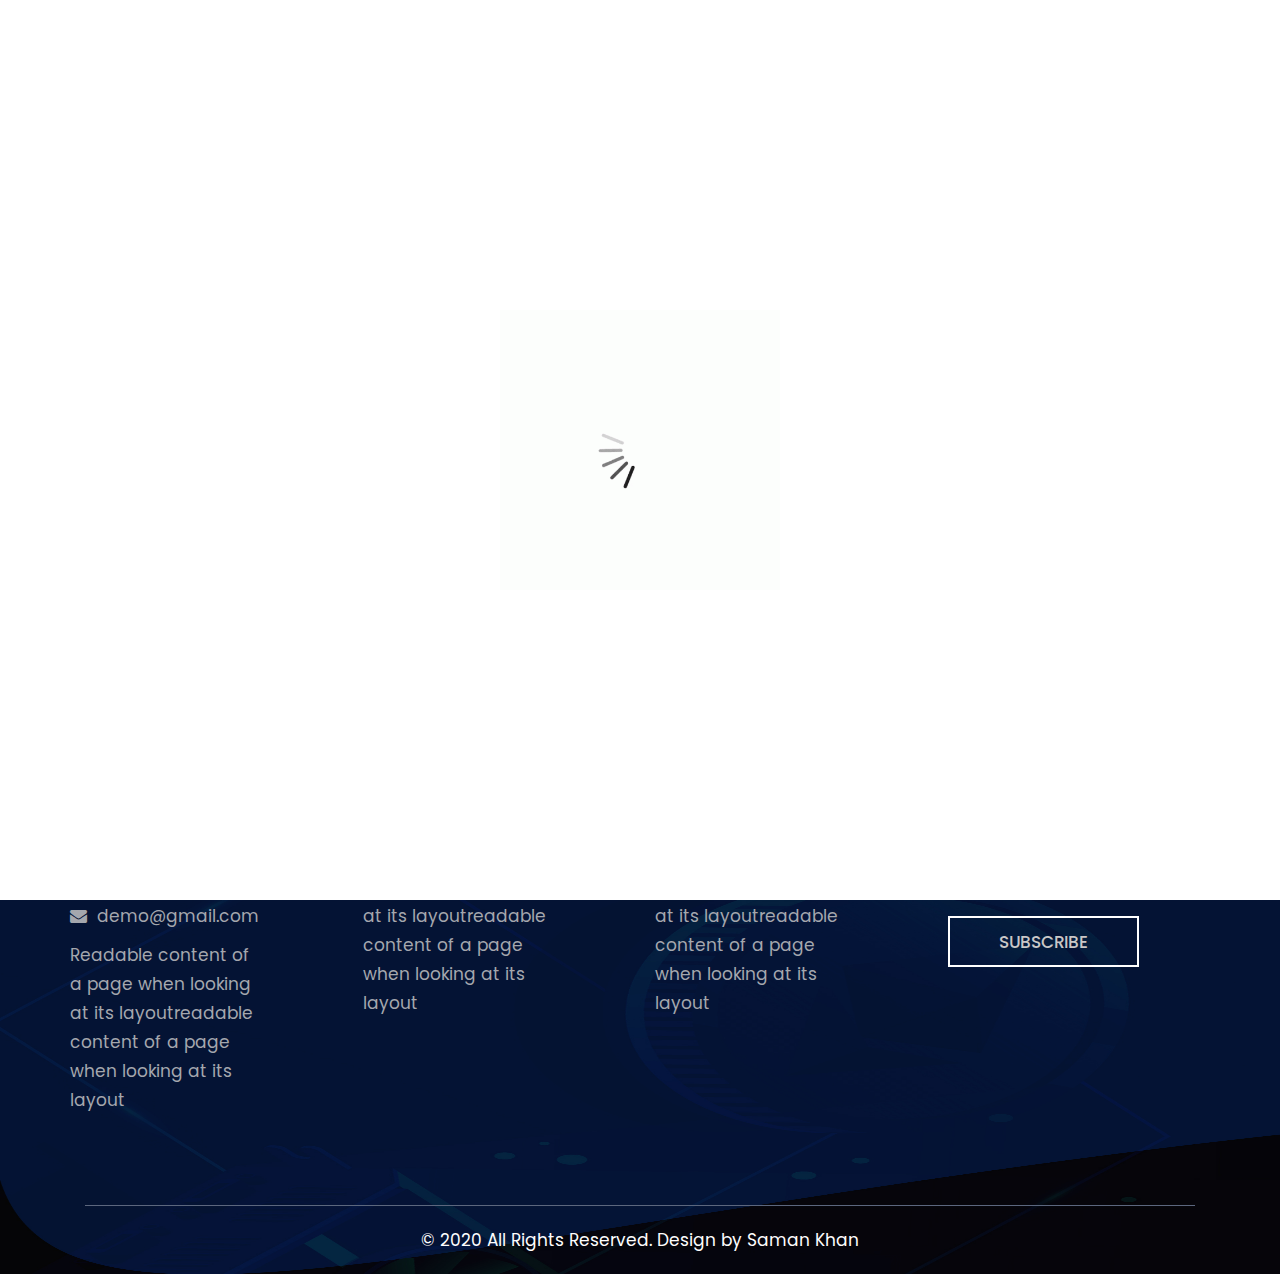
<file: contact.html>
<!DOCTYPE html>
<html lang="en">

<head>
    <!-- basic -->
    <meta charset="utf-8">
    <meta http-equiv="X-UA-Compatible" content="IE=edge">
    <!-- mobile metas -->
    <meta name="viewport" content="width=device-width, initial-scale=1">
    <meta name="viewport" content="initial-scale=1, maximum-scale=1">
    <!-- site metas -->
    <title>SPARK BANK</title>
    <meta name="keywords" content="">
    <meta name="description" content="">
    <meta name="author" content="">
    <!-- bootstrap css -->
    <link rel="stylesheet" href="css/bootstrap.min.css">
    <!-- style css -->
    <link rel="stylesheet" href="css/style.css">
    <!-- responsive-->
    <link rel="stylesheet" href="css/responsive.css">
    <!-- awesome fontfamily -->
    <link rel="stylesheet" href="https://cdnjs.cloudflare.com/ajax/libs/font-awesome/4.7.0/css/font-awesome.min.css">
    <!--[if lt IE 9]>
      <script src="https://oss.maxcdn.com/html5shiv/3.7.3/html5shiv.min.js"></script>
      <script src="https://oss.maxcdn.com/respond/1.4.2/respond.min.js"></script><![endif]-->
</head>
<!-- body -->

<body class="main-layout inner_page">
    <!-- loader  -->
    <div class="loader_bg">
        <div class="loader"><img src="images/loading.gif" alt="" /></div>
    </div>
    <!-- end loader -->
    <div id="mySidepanel" class="sidepanel">
        <a href="javascript:void(0)" class="closebtn" onclick="closeNav()">×</a>
        <a href="index.html">Home</a>
        <a href="about.html">About</a>
        <a href="services.html">Services</a>
        
    <a class="active" href="contact.html">Contact</a>
    </div>
    <!-- header -->
    <header>
        <!-- header inner -->
        <div class="head-top">
            <div class="container-fluid">
                <div class="row d_flex">
                    <div class="col-sm-3">
                        <div class="logo">
                            <a href="index.html">SPARK BANK</a>
                        </div>
                    </div>
                    <div class="col-sm-5">
                        <ul class="social_icon text_align_right d_none">
                            <li> <a href="Javascript:void(0)"><i class="fa fa-facebook-f"></i></a></li>
                            <li> <a href="Javascript:void(0)"><i class="fa fa-twitter"></i></a></li>
                            <li> <a href="Javascript:void(0)"><i class="fa fa-linkedin" aria-hidden="true"></i></a></li>
                            <li> <a href="Javascript:void(0)"><i class="fa fa-instagram" aria-hidden="true"></i></a></li>
                            <li> <a href="Javascript:void(0)"><i class="fa fa-youtube-play" aria-hidden="true"></i></a></li>
                        </ul>
                    </div>
                    <div class="col-sm-4">
                        <ul class="email text_align_right">
                            <li class="d_none"><a href="Javascript:void(0)"><i class="fa fa-user" aria-hidden="true"></i></a></li>
                            <li class="d_none"> <a href="Javascript:void(0)"><i class="fa fa-search" style="cursor: pointer;" aria-hidden="true"></i></a> </li>
                            <li>
                                <button class="openbtn" onclick="openNav()"><img src="images/menu_btn.png"></button>
                            </li>
                        </ul>
                    </div>
                </div>
            </div>
        </div>
    </header>
    <!-- end header -->
    <div class="contact">
        <div class="container">
            <div class="row">
                <div class="col-md-12">
                </div>
            </div>
            <div class="row">
                <div class="col-md-12">
                    <div class="titlepage text_align_center">
                        <h2>Contact Us</h2>
                    </div>
                </div>
                <div class=" col-md-10 offset-md-1">
                    <form id="request" class="main_form">
                        <div class="row">
                            <div class="col-md-6 ">
                                <input class="contactus" placeholder="Full Name" type="type" name="Full Name">
                            </div>
                            <div class="col-md-6">
                                <input class="contactus" placeholder="Email" type="type" name="Email">
                            </div>
                            <div class="col-md-6">
                                <input class="contactus" placeholder="Phone number" type="type" name="Phone number">
                            </div>
                            <div class="col-md-6">
                                <textarea class="textarea" placeholder="Message" type="type" Message="Name"></textarea>
                            </div>
                            <div class="col-md-12">
                                <button class="send_btn">Send</button>
                            </div>
                        </div>
                    </form>
                </div>
            </div>
        </div>
    </div>
    <!-- footer -->
    <footer>
        <div class="footer">
            <div class="container">
                <div class="row">
                    <div class="col-md-12">
                        <a class="logo_bottom" href="index.html">SPARK BANK</a>
                    </div>
                    <div class="col-md-3 col-sm-6" ">
                  <div class="Informa conta ">
                     <h3>Contact Us</h3>
                     <ul>
                        <li> <a href="Javascript:void(0) "> <i class="fa fa-map-marker " aria-hidden="true "></i> Location
                           </a>
                        </li>
                        <li> <a href="Javascript:void(0) "><i class="fa fa-phone " aria-hidden="true "></i> Call +01 1234567890
                           </a>
                        </li>
                        <li> <a href="Javascript:void(0) "> <i class="fa fa-envelope " aria-hidden="true "></i> demo@gmail.com
                           </a>
                        </li>
                     </ul>
                     <ul>
                        <li>Readable content of                              
                        </li>
                        <li>a page when looking                           
                        </li>
                        <li>at its layoutreadable                          
                        </li>
                        <li>content of a page                             
                        </li>
                        <li>when looking at its                         
                        </li>
                        <li>layout                          
                        </li>
                     </ul>
                  </div>
               </div>
               <div class="col-md-3 col-sm-6 "">
                        <div class="Informa helpful">
                            <h3>Useful Link</h3>
                            <ul>
                                <li>Readable content of
                                </li>
                                <li>a page when looking
                                </li>
                                <li>at its layoutreadable
                                </li>
                                <li>content of a page
                                </li>
                                <li>when looking at its
                                </li>
                                <li>layout
                                </li>
                            </ul>
                        </div>
                    </div>
                    <div class="col-md-3 col-sm-6" ">
                  <div class="Informa ">
                     <h3>Offices</h3>
                     <ul>
                        <li>Readable content of                              
                        </li>
                        <li>a page when looking                           
                        </li>
                        <li>at its layoutreadable                          
                        </li>
                        <li>content of a page                             
                        </li>
                        <li>when looking at its                         
                        </li>
                        <li>layout                          
                        </li>
                     </ul>
                  </div>
               </div>
               <div class="col-md-3 col-sm-6 ">
                  <div class="Informa ">
                     <h3>Newsletter</h3>
                     <form class="newslatter_form ">
                        <input class="ente " placeholder="Enter your email " type="text " name="Enter your email ">
                        <button class="subs_btn ">Subscribe</button>
                     </form>
                  </div>
               </div>
            </div>
            <div class="copyright text_align_center ">
               <div class="container ">
                  <div class="row ">
                     <div class="col-md-12 ">
                        <p>© 2020 All Rights Reserved. Design by Saman Khan </p>
                     </div>
                  </div>
               </div>
            </div>
         </div>
      </footer>
      <!-- end footer -->
      <!-- Javascript files-->
      <script src="js/jquery.min.js "></script>
      <script src="js/bootstrap.bundle.min.js "></script>
      <script src="js/jquery-3.0.0.min.js "></script>
      <script src="js/custom.js "></script>
   </body>
</html>
</file>
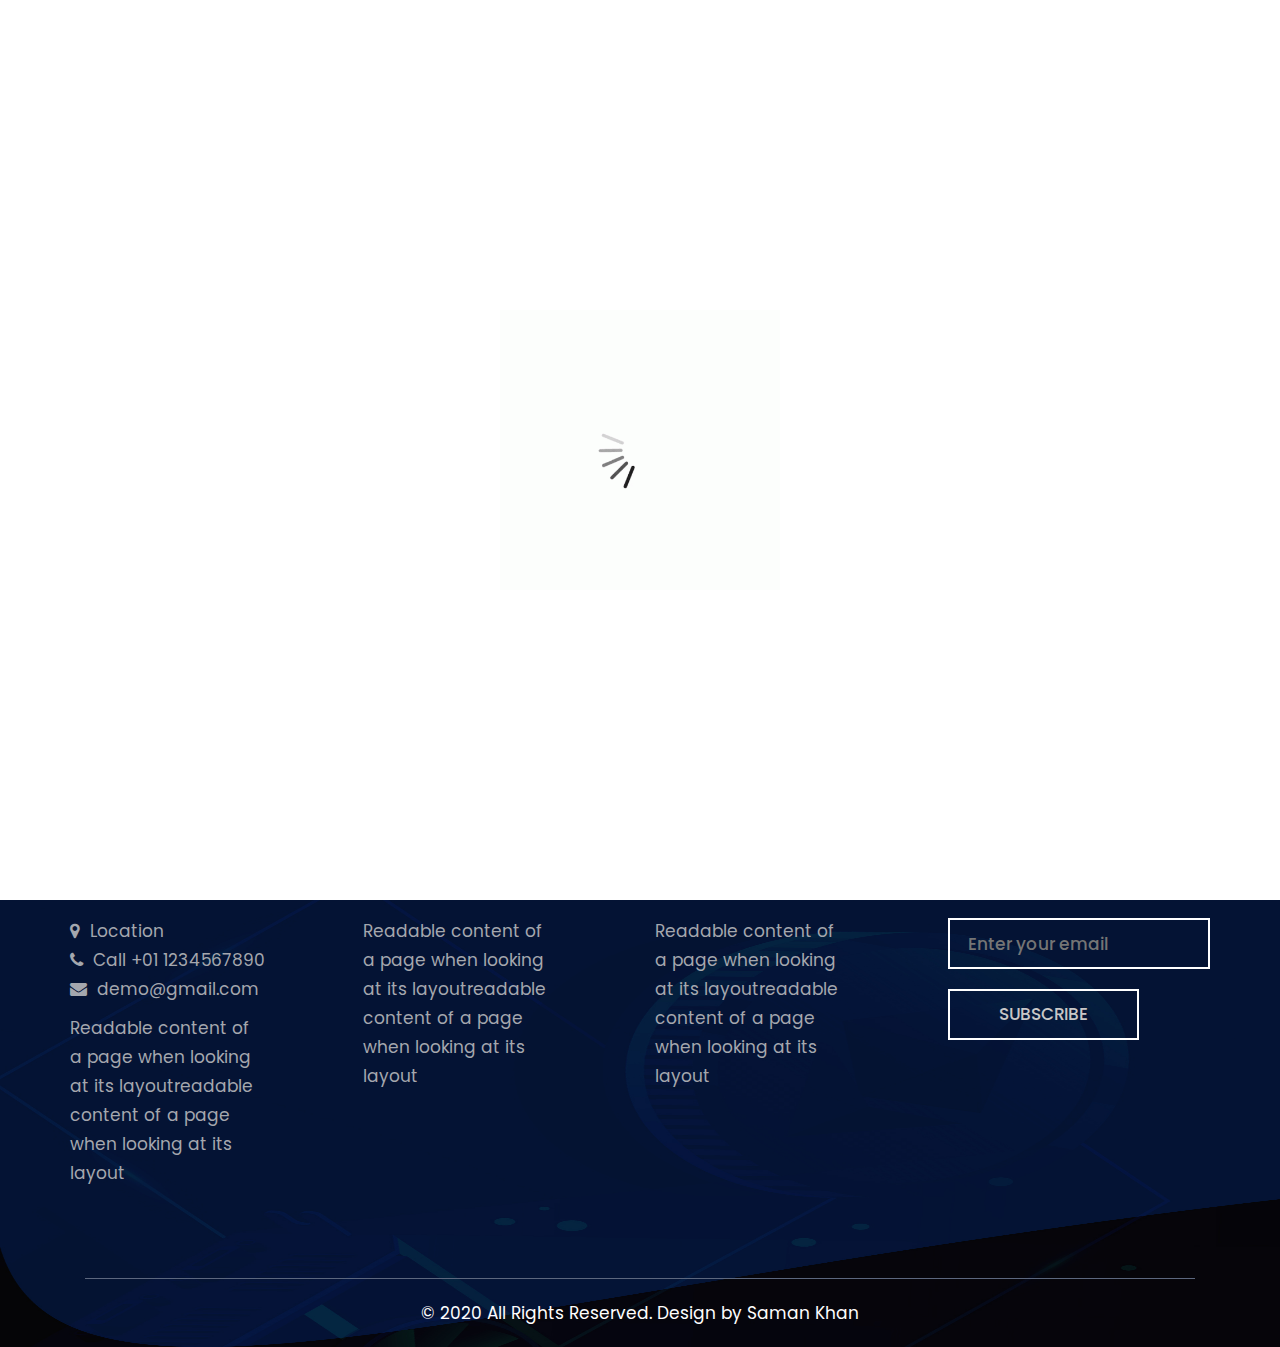
<file: services.html>
<!DOCTYPE html>
<html lang="en">

<head>
    <!-- basic -->
    <meta charset="utf-8">
    <meta http-equiv="X-UA-Compatible" content="IE=edge">
    <!-- mobile metas -->
    <meta name="viewport" content="width=device-width, initial-scale=1">
    <meta name="viewport" content="initial-scale=1, maximum-scale=1">
    <!-- site metas -->
    <title>SPARK BANK</title>
    <meta name="keywords" content="">
    <meta name="description" content="">
    <meta name="author" content="">
    <!-- bootstrap css -->
    <link rel="stylesheet" href="css/bootstrap.min.css">
    <!-- style css -->
    <link rel="stylesheet" href="css/style.css">
    <!-- responsive-->
    <link rel="stylesheet" href="css/responsive.css">
    <!-- awesome fontfamily -->
    <link rel="stylesheet" href="https://cdnjs.cloudflare.com/ajax/libs/font-awesome/4.7.0/css/font-awesome.min.css">
    <!--[if lt IE 9]>
      <script src="https://oss.maxcdn.com/html5shiv/3.7.3/html5shiv.min.js"></script>
      <script src="https://oss.maxcdn.com/respond/1.4.2/respond.min.js"></script><![endif]-->
</head>
<!-- body -->

<body class="main-layout">
    <!-- loader  -->
    <div class="loader_bg">
        <div class="loader"><img src="images/loading.gif" alt="" /></div>
    </div>
    <!-- end loader -->
    <div id="mySidepanel" class="sidepanel">
        <a href="javascript:void(0)" class="closebtn" onclick="closeNav()">×</a>
        <a href="index.html">Home</a>
        <a href="about.html">About</a>
        <a class="active" href="services.html">Services</a>
        <a href="contact.html">Contact</a>
    </div>
    <!-- header -->
    <header>
        <!-- header inner -->
        <div class="head-top">
            <div class="container-fluid">
                <div class="row d_flex">
                    <div class="col-sm-3">
                        <div class="logo">
                            <a href="index.html">SPARK BANK</a>
                        </div>
                    </div>
                    <div class="col-sm-5">
                        <ul class="social_icon text_align_right d_none">
                            <li> <a href="Javascript:void(0)"><i class="fa fa-facebook-f"></i></a></li>
                            <li> <a href="Javascript:void(0)"><i class="fa fa-twitter"></i></a></li>
                            <li> <a href="Javascript:void(0)"><i class="fa fa-linkedin" aria-hidden="true"></i></a></li>
                            <li> <a href="Javascript:void(0)"><i class="fa fa-instagram" aria-hidden="true"></i></a></li>
                            <li> <a href="Javascript:void(0)"><i class="fa fa-youtube-play" aria-hidden="true"></i></a></li>
                        </ul>
                    </div>
                    <div class="col-sm-4">
                        <ul class="email text_align_right">
                            <li class="d_none"><a href="Javascript:void(0)"><i class="fa fa-user" aria-hidden="true"></i></a></li>
                            <li class="d_none"> <a href="Javascript:void(0)"><i class="fa fa-search" style="cursor: pointer;" aria-hidden="true"></i></a> </li>
                            <li>
                                <button class="openbtn" onclick="openNav()"><img src="images/menu_btn.png"></button>
                            </li>
                        </ul>
                    </div>
                </div>
            </div>
        </div>
    </header>
    <!-- end header -->

    <!-- wallet -->
    <div class="wallet">
        <div class="container-fluid">
            <div class="row">
                <div class="col-md-12">
                    <div class="titlepage text_align_center">
                        <h2>Our Service</h2>
                    </div>
                </div>
            </div>
            <div class="row">
                <div class="col-lg-3 col-sm-6">
                    <div id="wa_hover" class="wallet_box text_align_center">
                        <a href="onlinetransaction.php"><i><img src="images/wa1.svg" alt="#"/></i></a>
                        <h3>ONLINE TRANSACTION</h3>
                        <p>It is a long established fact that a reader will be distracted by </p>
                    </div>
                </div>
                <div class="col-lg-3 col-sm-6">
                    <div id="wa_hover" class="wallet_box text_align_center">
<                        <a href="onlinetransaction.php"> <i><img src="images/wa2.svg" alt="#"/></i></a>
>                        <h3>SEND MONEY</h3>
                        <p>It is a long established fact that a reader will be distracted by </p>
                    </div>
                </div>
                <div class="col-lg-3 col-sm-6">
                    <div id="wa_hover" class="wallet_box text_align_center">
                        <a href="CustomerInfo.php"> <i><img src="images/wa3.svg" alt="#"/></i></a>
                        <h3>CUSTOMER INFO </h3>
                        <p>It is a long established fact that a reader will be distracted by </p>
                    </div>
                </div>
                <div class="col-lg-3 col-sm-6">
                    <div id="wa_hover" class="wallet_box text_align_center">
                        <a href="TransactionHistory.php"> <i><img src="images/wa4.svg" alt="#"/></i></a>
                        <h3>TRANSACTION HISTORY</h3>
                        <p>It is a long established fact that a reader will be distracted by </p>
                    </div>
                </div>
            </div>
        </div>
    </div>
    <!-- end wallet -->
    <!-- footer -->
    <footer>
        <div class="footer">
            <div class="container">
                <div class="row">
                    <div class="col-md-12">
                        <a class="logo_bottom" href="index.html">SPARK BANK</a>
                    </div>
                    <div class="col-md-3 col-sm-6" ">
                  <div class="Informa conta ">
                     <h3>Contact Us</h3>
                     <ul>
                        <li> <a href="Javascript:void(0) "> <i class="fa fa-map-marker " aria-hidden="true "></i> Location
                           </a>
                        </li>
                        <li> <a href="Javascript:void(0) "><i class="fa fa-phone " aria-hidden="true "></i> Call +01 1234567890
                           </a>
                        </li>
                        <li> <a href="Javascript:void(0) "> <i class="fa fa-envelope " aria-hidden="true "></i> demo@gmail.com
                           </a>
                        </li>
                     </ul>
                     <ul>
                        <li>Readable content of                              
                        </li>
                        <li>a page when looking                           
                        </li>
                        <li>at its layoutreadable                          
                        </li>
                        <li>content of a page                             
                        </li>
                        <li>when looking at its                         
                        </li>
                        <li>layout                          
                        </li>
                     </ul>
                  </div>
               </div>
               <div class="col-md-3 col-sm-6 "">
                        <div class="Informa helpful">
                            <h3>Useful Link</h3>
                            <ul>
                                <li>Readable content of
                                </li>
                                <li>a page when looking
                                </li>
                                <li>at its layoutreadable
                                </li>
                                <li>content of a page
                                </li>
                                <li>when looking at its
                                </li>
                                <li>layout
                                </li>
                            </ul>
                        </div>
                    </div>
                    <div class="col-md-3 col-sm-6" ">
                  <div class="Informa ">
                     <h3>Offices</h3>
                     <ul>
                        <li>Readable content of                              
                        </li>
                        <li>a page when looking                           
                        </li>
                        <li>at its layoutreadable                          
                        </li>
                        <li>content of a page                             
                        </li>
                        <li>when looking at its                         
                        </li>
                        <li>layout                          
                        </li>
                     </ul>
                  </div>
               </div>
               <div class="col-md-3 col-sm-6 ">
                  <div class="Informa ">
                     <h3>Newsletter</h3>
                     <form class="newslatter_form ">
                        <input class="ente " placeholder="Enter your email " type="text " name="Enter your email ">
                        <button class="subs_btn ">Subscribe</button>
                     </form>
                  </div>
               </div>
            </div>
            <div class="copyright text_align_center ">
               <div class="container ">
                  <div class="row ">
                     <div class="col-md-12 ">
                        <p>© 2020 All Rights Reserved. Design by Saman Khan </p>
                     </div>
                  </div>
               </div>
            </div>
         </div>
      </footer>
      <!-- end footer -->
      <!-- Javascript files-->
      <script src="js/jquery.min.js "></script>
      <script src="js/bootstrap.bundle.min.js "></script>
      <script src="js/jquery-3.0.0.min.js "></script>
      <script src="js/custom.js "></script>
   </body>
</html>
</file>
<file: css/style.css>
/*--------------------------------------------------------------------- 
File Name: style.css 
---------------------------------------------------------------------*/


/*--------------------------------------------------------------------- 
import Fonts 
---------------------------------------------------------------------*/

@import url('https://fonts.googleapis.com/css?family=Rajdhani:300,400,500,600,700');
@import url('https://fonts.googleapis.com/css?family=Poppins:100,100i,200,200i,300,300i,400,400i,500,500i,600,600i,700,700i,800,800i,900,900i');
@import url('https://fonts.googleapis.com/css?family=Raleway:100,100i,200,200i,300,300i,400,400i,500,500i,600,600i,700,700i,800,800i,900,900i');
@import url('https://fonts.googleapis.com/css?family=Open+Sans:400,600,600i,700,700i,800,800i&display=swap');

/*--------------------------------------------------------------------- import Files ---------------------------------------------------------------------*/

@import url(font-awesome.min.css);
@import url(owl.carousel.min.css);

/*--------------------------------------------------------------------- 
basic 
---------------------------------------------------------------------*/

body {
     color: #666666;
     font-size: 14px;
     font-family: 'Poppins', sans-serif;
     line-height: 1.80857;
     font-weight: normal;
     background: url(../images/body_bg.jpg);
     background-size: 100% 100%;
     background-position: center;
     background-repeat: no-repeat;
}

form {
     display: inline-block;
}
a {
     color: #1f1f1f;
     text-decoration: none !important;
     outline: none !important;
     -webkit-transition: all .3s ease-in-out;
     -moz-transition: all .3s ease-in-out;
     -ms-transition: all .3s ease-in-out;
     -o-transition: all .3s ease-in-out;
     transition: all .3s ease-in-out;
}

h1,
h2,
h3,
h4,
h5,
h6 {
     letter-spacing: 0;
     font-weight: normal;
     position: relative;
     padding: 0;
     font-weight: normal;
     line-height: normal;
     color: #fff;
     margin: 0
}

h1 {
     font-size: 24px
}

h2 {
     font-size: 22px
}

h3 {
     font-size: 18px
}

h4 {
     font-size: 16px
}

h5 {
     font-size: 14px
}

h6 {
     font-size: 13px
}

*,
*::after,
*::before {
     -webkit-box-sizing: border-box;
     -moz-box-sizing: border-box;
     box-sizing: border-box;
}

h1 a,
h2 a,
h3 a,
h4 a,
h5 a,
h6 a {
     color: #212121;
     text-decoration: none!important;
     opacity: 1
}

button:focus {
     outline: none;
}

ul,
li,
ol {
     margin: 0px;
     padding: 0px;
     list-style: none;
}

p {
     margin: 0px;
     padding: 0;
     color: #fff;
     font-weight: 400;
     font-size: 17px;
     line-height: 28px;
}

a {
     color: #222222;
     text-decoration: none;
     outline: none !important;
}

a,
.btn {
     text-decoration: none !important;
     outline: none !important;
     -webkit-transition: all .3s ease-in-out;
     -moz-transition: all .3s ease-in-out;
     -ms-transition: all .3s ease-in-out;
     -o-transition: all .3s ease-in-out;
     transition: all .3s ease-in-out;
}

img {
     max-width: 100%;
     height: auto;
}

 :focus {
     outline: 0;
}

.btn-custom {
     margin-top: 20px;
     background-color: transparent !important;
     border: 2px solid #ddd;
     padding: 12px 40px;
     font-size: 16px;
}

.lead {
     font-size: 18px;
     line-height: 30px;
     color: #767676;
     margin: 0;
     padding: 0;
}

.form-control:focus {
     border-color: #ffffff !important;
     box-shadow: 0 0 0 .2rem rgba(255, 255, 255, .25);
}

.navbar-form input {
     border: none !important;
}

.badge {
     font-weight: 500;
}

blockquote {
     margin: 20px 0 20px;
     padding: 30px;
}

button {
     border: 0;
     margin: 0;
     padding: 0;
     cursor: pointer;
}

.full {
     width: 100%;
     float: left;
     margin: 0;
     padding: 0;
}

.text_align_center {
     text-align: center;
}

.text_align_left {
     text-align: left;
}

.text_align_right {
     text-align: right;
}

.d_flex {
     display: flex;
     align-items: center;
     flex-wrap: wrap;
}

.container {
     max-width: 1170px;
}


/*---------------------------- 
loader  
----------------------------*/

.loader_bg {
     position: fixed;
     z-index: 9999999;
     background: #fff;
     width: 100%;
     height: 100%;
}

.loader {
     height: 100%;
     width: 100%;
     position: absolute;
     left: 0;
     top: 0;
     display: flex;
     justify-content: center;
     align-items: center;
}

.loader img {
     width: 280px;
}


/*--------------------------------------------------------------------- 
header 
---------------------------------------------------------------------*/

header {
     background: #0f132d;
     width: 100%;
     padding: 22px 30px;
     height: 96px;
     z-index: 9;
}

.logo a {
     color: #fff;
     font-size: 25px;
     font-weight: bold;
}

ul.social_icon {
     float: right;
     padding-top: 6px;
}

ul.social_icon li {
     display: inline-block;
     padding-right: 20px;
}

ul.social_icon li:last-child {
     padding-right: 0;
}

ul.social_icon li a {
     color: #fefeff;
     display: inline-block;
     text-align: center;
     line-height: 33px;
     border-radius: 100%;
     font-size: 23px;
     font-weight: bold;
}

ul.social_icon li a:hover {
     color: #6dcff6;
     transition: ease-in all 0.7s;
}


/*--------------------------------------------------------------------- 
menu section
---------------------------------------------------------------------*/

ul.email {
     padding-top: 1px;
     display: flex;
     align-items: center;
     justify-content: flex-end;
     flex-wrap: wrap;
}

ul.email li {
     padding: 0px 30px;
}

ul.email li:last-child {
     padding-right: 0;
}

ul.email li a {
     font-size: 29px;
}

ul.email li i {
     color: #fff;
     font-size: 19px;
}

.sidepanel {
     width: 0;
     position: fixed;
     z-index: 9999999;
     height: 100%;
     top: 0;
     left: 0;
     background-color: #111;
     overflow-x: hidden;
     transition: 0.5s;
     padding-top: 60px;
}

.sidepanel a {
     padding: 8px 8px 8px 32px;
     text-decoration: none;
     font-size: 20px;
     color: #fff;
     display: block;
     transition: 0.3s;
}

.sidepanel a:hover {
     color: #face34;
}

.sidepanel a.active {
     color: #face34;
}

.sidepanel .closebtn {
     position: absolute;
     top: 0;
     right: 25px;
     font-size: 36px;
}

.openbtn {
     cursor: pointer;
     background-color: transparent;
     color: white;
     border: none;
}


/** banner_main **/

.banner_main {
     padding-bottom: 90px;
     padding-top: 90px;
}

.carousel-indicators {
     display: none;
}

#myCarousel a.carousel-control-next,
#myCarousel a.carousel-control-prev {
     background: transparent;
     width: 72px;
     height: 72px;
     top: 107%;
     opacity: 1;
     font-size: 33px;
     border-radius: 40px;
     border: #9197a6 solid 5px;
     color: #9197a6;
}

#myCarousel a.carousel-control-prev {
     left: 44.3%;
}

#myCarousel a.carousel-control-next {
     right: 44.3%;
}

#myCarousel a.carousel-control-next:focus,
#myCarousel a.carousel-control-next:hover,
#myCarousel a.carousel-control-prev:focus,
#myCarousel a.carousel-control-prev:hover {
     color: #fff;
     opacity: 1;
}

.relative {
     position: inherit;
     bottom: 0;
     padding: 0;
}

.bluid {
     font-family: 'Open Sans', sans-serif;
     text-align: left;
     max-width: 540px;
}

.banner_main .bluid h1 {
     color: #fff;
     font-size: 55px;
     line-height: 65px;
     font-weight: bold;
     padding-bottom: 45px;
}

.banner_main .bluid p {
     color: #fff;
     line-height: 29px;
     font-weight: 500;
     padding-bottom: 65px;
     font-size: 18px;
}

.banner_main .bluid .read_more {
     margin-right: 15px;
}


/** wallet **/

.wallet {
     padding: 113px 30px 0 30px;
}

.wallet_box {
     background: #fff;
     margin-bottom: 30px;
    
     transition: ease-in all 0.5s;
     padding: 25px 15px 50px 15px;
}

.wallet_box h3 {
     color: #0c0b0b;
     font-size: 22px;
     text-transform: uppercase;
     transition: ease-in all 0.5s;
     font-weight: bold;
     line-height: 22px;
     padding: 20px 0 20px 0;
}

.wallet_box p {
     color: #191a1a;
     font-size: 16px;
     line-height: 28px;
     transition: ease-in all 0.5s;
}

#wa_hover:hover.wallet_box {
     background: #face34;
     transition: ease-in all 0.5s;
}

#wa_hover:hover i img {
     filter: invert();
     transition: ease-in all 0.5s;
}

#wa_hover:hover.wallet_box h3 {
     color: #fff;
     transition: ease-in all 0.5s;
}

#wa_hover:hover.wallet_box p {
     color: #fff;
     transition: ease-in all 0.5s;
}


/** end wallet **/


/** about **/

.about {
     padding: 90px 0 60px 0;
}

.about_border {
     border: #ddd dashed 1px;
     padding: 80px 80px;
}

.about .titlepage {
     padding-bottom: 0;
     margin-bottom: 0px;
}

.about_text {
     float: right;
     max-width: 554px;
     width: 100%;
     text-align: left;
}

.about_text p {
     line-height: 33px;
     padding-top: 30px;
     font-weight: 400;
     padding-bottom: 40px;
     font-size: 17px;
}

.about_img {
     float: right;
}

.about_img figure {
     margin: 0;
}


/** end about **/

.titlepage {
     padding-bottom: 60px;
}

.titlepage h2 {
     font-size: 45px;
     font-weight: 600;
     line-height: 55px;
     color: #fff;
}

.read_more {
     display: inline-block;
     background: transparent;
     color: #fff;
     max-width: 225px;
     height: 67px;
     line-height: 67px;
     width: 100%;
     font-size: 18px;
     text-align: center;
     font-weight: 500;
     transition: ease-in all 0.5s;
     border: #ffffff solid 2px;
}

.read_more:hover {
     background: #face34;
     color: #fff;
     transition: ease-in all 0.5s;
     border: #face34 solid 2px;
}

.img_responsive {
     max-width: 100%;
}


/** graf **/

.graf_tab {
     border: #989eae solid 1px;
}

.graf_tab li {
     margin-bottom: 0;
     font-weight: bold;
}

.graf_tab li a {
     color: #fff;
     border: inherit !important;
     border-radius: 0 !important;
     padding: 12px 36px;
     font-size: 17px;
     line-height: 20px;
}

.graf_tab .nav-item.show .nav-link,
.graf_tab .nav-link.active {
     border: inherit !important;
     background: transparent;
     color: #face34;
}

.graf_tab .nav-link:focus,
.graf_tab .nav-link:hover {
     border: inherit !important;
     color: #face34
}

.graf_content {
     background: transparent;
     border: #989eae solid 1px;
     margin-top: 15px;
     border-radius: 0;
}

.padi {
     padding: 20px 15px 15px 15px;
}

.usd {
     padding-bottom: 18px;
}

.usd h4 {
     line-height: 22px;
     font-size: 17px;
     font-weight: 500;
}

.usd h4 span {
     color: #face34;
}

.graf_bootom {
     border-top: #6c6d6d solid 1px;
     padding-top: 40px;
}

.growth {
     margin-bottom: 30px;
}

.growth figure {
     margin: 0;
}

.growth h3 {
     font-size: 20px;
     line-height: 30px;
     font-weight: bold;
     padding-bottom: 15px;
     text-align: left;
     padding-left: 41px;
}

.h3tota {
     padding-left: 74px !important;
}

.pa_ri {
     padding-right: 42px !important;
     float: right;
}

.growth figure {
     margin: 0;
}


/* end graf */


/** testimonial **/

.testimonial {
     margin-top: 90px;
}

.border_testi {
     border: #fff solid 1px;
     padding: 90px 0 142px 0;
     margin: 0 40px;
}

.testimonial .titlepage {
     padding-bottom: 60px;
}

.posi_in {
     position: inherit;
     padding: 0;
}

.testomoniam_text i img {
     border-radius: 10%;
}

.testomoniam_text h3 {
     margin-top: 24px;
     font-size: 17px;
     padding: 0;
     font-weight: bold;
     line-height: 20px;
}

.testomoniam_text span {
     display: block;
     color: #face34;
     font-size: 17px;
     padding: 2px 0 30px 0;
     line-height: 20px;
}

.testomoniam_text p {
     padding-top: 20px;
     display: block;
}

#testimo .carousel-control-next,
#testimo .carousel-control-prev {
     display: none;
}

.testimonial .carousel-indicators {
     display: block;
     display: flex;
     justify-content: center;
     align-items: center;
     flex-wrap: wrap;
     bottom: -52px;
     right: 0;
     left: inherit;
}

.testimonial .carousel-indicators li {
     width: 23px;
     height: 23px;
     border-radius: 20px;
     display: inline-block;
     background-color: #face34;
     cursor: pointer;
}

.testimonial .carousel-indicators .active {
     background-color: #effafc;
}


/** end testimonial **/


/** works **/

.works {
     padding: 80px 0 90px 0;
}

.works_vedio figure {
     margin: 0;
}


/** end works **/


/** contact section **/

.main_form .contactus {
     border: #404b65 solid 1px;
     padding: 0 15px;
     margin-bottom: 25px;
     width: 100%;
     height: 79px;
     background: transparent;
     color: #5e687d;
     font-size: 16px;
     font-weight: normal;
}

.main_form .textarea {
     border: #404b65 solid 1px;
     padding: 0 15px;
     margin-bottom: 25px;
     width: 100%;
     height: 79px;
     background: transparent;
     color: #5e687d;
     font-size: 16px;
     font-weight: normal;
     padding-top: 23px;
}

.main_form .send_btn {
     font-size: 20px;
     transition: ease-in all 0.5s;
     background-color: transparent;
     text-transform: uppercase;
     color: #fff;
     padding: 12px 0px;
     max-width: 202px;
     width: 100%;
     display: block;
     margin-top: 10px !important;
     font-weight: 500;
     margin: 0 auto;
     border-radius: 30px;
     border: #fff solid 2px;
}

.main_form .send_btn:hover {
     background-color: #face34;
     transition: ease-in all 0.5s;
     color: #fff;
     border: #face34 solid 2px;
}

#request *::placeholder {
     color: #5e687d;
     opacity: 1;
}


/** end contact section **/


/** footer **/

.footer {
     padding-top: 90px
}

.logo_bottom {
     font-weight: bold;
     font-size: 51px;
     color: #fff !important;
     line-height: 55px;
     margin-bottom: 40px;
     display: block;
}

.Informa h3 {
     color: #ffffff;
     font-size: 25px;
     font-weight: bold;
     line-height: 21px;
     margin-bottom: 20px;
     margin-top: 26px;
     text-transform: uppercase;
}

.conta ul li a {
     color: #a4a7ae;
}

.conta ul li a i {
     padding-right: 5px;
}

.Informa ul {
     margin-top: 10px;
}

.Informa li {
     font-size: 17px;
     line-height: 29px;
     color: #a4a7ae;
}

.Informa li a:hover {
     color: #0d90ed;
}

.helpful ul li a {
     color: #a4a7ae;
     font-size: 15px;
     line-height: 29px;
}

.newslatter_form {
     margin-top: 21px;
     display: block;
}

.ente {
     background: transparent;
     color: #c9c7c7;
     border: inherit;
     padding: 0 18px;
     height: 51px;
     width: 100%;
     font-size: 17px;
     font-weight: 500;
     border: #ffffff solid 2px;
     margin-bottom: 20px;
}

.subs_btn {
     max-width: 191px;
     display: inline-block;
     background: transparent;
     height: 51px;
     width: 100%;
     color: #c9c7c7;
     font-size: 17px;
     text-transform: uppercase;
     font-weight: 500;
     transition: ease-in all 0.5s;
     border: #ffffff solid 2px;
}

.subs_btn:hover {
     background: #face34;
     transition: ease-in all 0.5s;
     border: #face34 solid 2px;
}

.copyright {
     margin-top: 90px;
}

.copyright p {
     color: #fefdfd;
     padding: 20px 0px;
     border-top: #5c677e solid 1px;
}

.copyright a {
     color: #fefdfd;
}

.copyright a:hover {
     color: #face34;
}


/** end footer **/


/*- - ener page css--*/



.inner_page .contact {
     margin-top: 90px;
}

#customers {
     font-family: Arial, Helvetica, sans-serif;
     border-collapse: collapse;
     width: 100%;
   }
   
   #customers td, #customers th {
     border: 1px solid #ddd;
     padding: 8px;
   }
   
   #customers tr{
     background-color: #6e6e6e3b;
color:white;}
   
   #customers tr:hover {background-color: rgba(46, 46, 46, 0.082);}
   
#customers th {
     padding-top: 12px;
     padding-bottom: 12px;
     text-align: center;
     background-color: #00020163;
     color: white;
}
</file>
<file: css/responsive.css>
/*--------------------------------------------------------------------- 
File Name: responsive.css 
---------------------------------------------------------------------*/

@media (min-width: 1200px) and (max-width: 1320px) {
    #myCarousel a.carousel-control-prev {
        left: 43.3%;
    }
}

@media (min-width: 992px) and (max-width: 1199px) {
    .banner_main .bluid h1 {
        font-size: 44px;
        line-height: 57px;
        padding-bottom: 24px;
    }
    .banner_main .bluid .read_more {
        max-width: 198px;
    }
    #myCarousel a.carousel-control-prev {
        left: 40.3%;
    }
    .banner_main .bluid p {
        padding-bottom: 36px;
    }
    .wallet {
        padding: 113px 0px 0 0px;
    }
    .graf_tab li a {
        padding: 12px 19px;
    }
    .usd h4 {
        font-size: 16px;
    }
    .growth h3 {
        padding-left: 0;
    }
    .pa_ri {
        padding-right: 7px !important;
    }
    .h3tota {
        padding-left: 30px !important;
    }
}

@media (min-width: 768px) and (max-width: 991px) {
    ul.email li {
        padding: 0px 20px;
    }
    .banner_main .bluid h1 {
        font-size: 34px;
        line-height: 45px;
        padding-bottom: 16px;
    }
    .banner_main .bluid .read_more {
        max-width: 160px;
        margin-right: 9px;
    }
    #myCarousel a.carousel-control-prev {
        left: 35.3%;
    }
    .banner_main .bluid p {
        padding-bottom: 36px;
    }
    .wallet {
        padding: 113px 0px 0 0px;
    }
    .about_border {
        padding: 80px 40px;
    }
    .titlepage h2 {
        font-size: 37px;
        line-height: 41px;
    }
    .graf_tab li a {
        padding: 12px 10px;
        font-size: 14px;
    }
    .usd h4 {
        font-size: 11px;
        line-height: 17px;
    }
    .growth h3 {
        padding-left: 0;
    }
    .pa_ri {
        padding-right: 0px !important;
    }
    .h3tota {
        padding-left: 0px !important;
    }
    .testomoniam_text h3 {
        font-size: 16px;
    }
    .testomoniam_text p {
        font-size: 15px;
        line-height: 25px;
        padding-top: 0px;
    }
    .Informa li {
        font-size: 14px;
        line-height: 29px;
    }
    .ente {
        font-size: 13px;
    }
}

@media (min-width: 576px) and (max-width: 767px) {
    header {
        padding: 21px 3px;
    }
    ul.social_icon {
        padding-top: 0;
    }
    ul.social_icon li {
        padding-right: 10px;
    }
    ul.email li {
        padding: 0px 15px;
    }
    .logo {
        text-align: center;
        display: block;
    }
    .banner_main .bluid h1 {
        font-size: 51px;
        line-height: 67px;
    }
    #myCarousel a.carousel-control-prev {
        left: 35.3%;
    }
    #myCarousel a.carousel-control-next {
        right: 37.3%;
    }
    .wallet {
        padding: 113px 0px 0 0px;
    }
    .about_border {
        padding: 80px 40px;
    }
    .about_img {
        margin-top: 30px;
        float: inherit;
    }
    .graf_tab li a {
        padding: 12px 22px;
    }
    .h3tota {
        padding-left: 62px !important;
    }
    .growth h3 {
        padding-left: 29px;
    }
    .pa_ri {
        padding-right: 30px !important;
    }
    .border_testi {
        margin: 0;
    }
}

@media (max-width: 575px) {
    header {
        padding: 27px 0px;
    }
    .d_none {
        display: none !important;
    }
    .email {
        padding-top: 0 !important;
        margin-top: -42px;
    }
    .logo {
        display: block;
        float: left;
    }
    .banner_main .bluid h1 {
        font-size: 26px;
        line-height: 42px;
        padding-bottom: 11px;
    }
    .banner_main .bluid p {
        padding-bottom: 20px;
        font-size: 15px;
    }
    .banner_main .bluid .read_more {
        margin-right: 5px;
        max-width: 124px;
        height: 48px;
        line-height: 48px;
        font-size: 16px;
    }
    #myCarousel a.carousel-control-prev {
        left: 24.3%;
    }
    #myCarousel a.carousel-control-next {
        right: 25.3%;
    }
    .titlepage h2 {
        font-size: 35px;
        line-height: 40px;
    }
    .wallet {
        padding: 113px 0px 0 0px;
    }
    .about_border {
        padding: 80px 15px;
    }
    .about_text p {
        line-height: 28px;
        font-size: 16px;
    }
    .about_img {
        margin-top: 30px;
        float: inherit;
    }
    .graf_tab li a {
        padding: 12px 22px;
    }
    .h3tota {
        padding-left: 0px !important;
    }
    .growth h3 {
        padding-left: 0px;
        font-size: 17px;
    }
    .pa_ri {
        padding-right: 0px !important;
    }
    .border_testi {
        margin: 0;
    }
}
</file>
